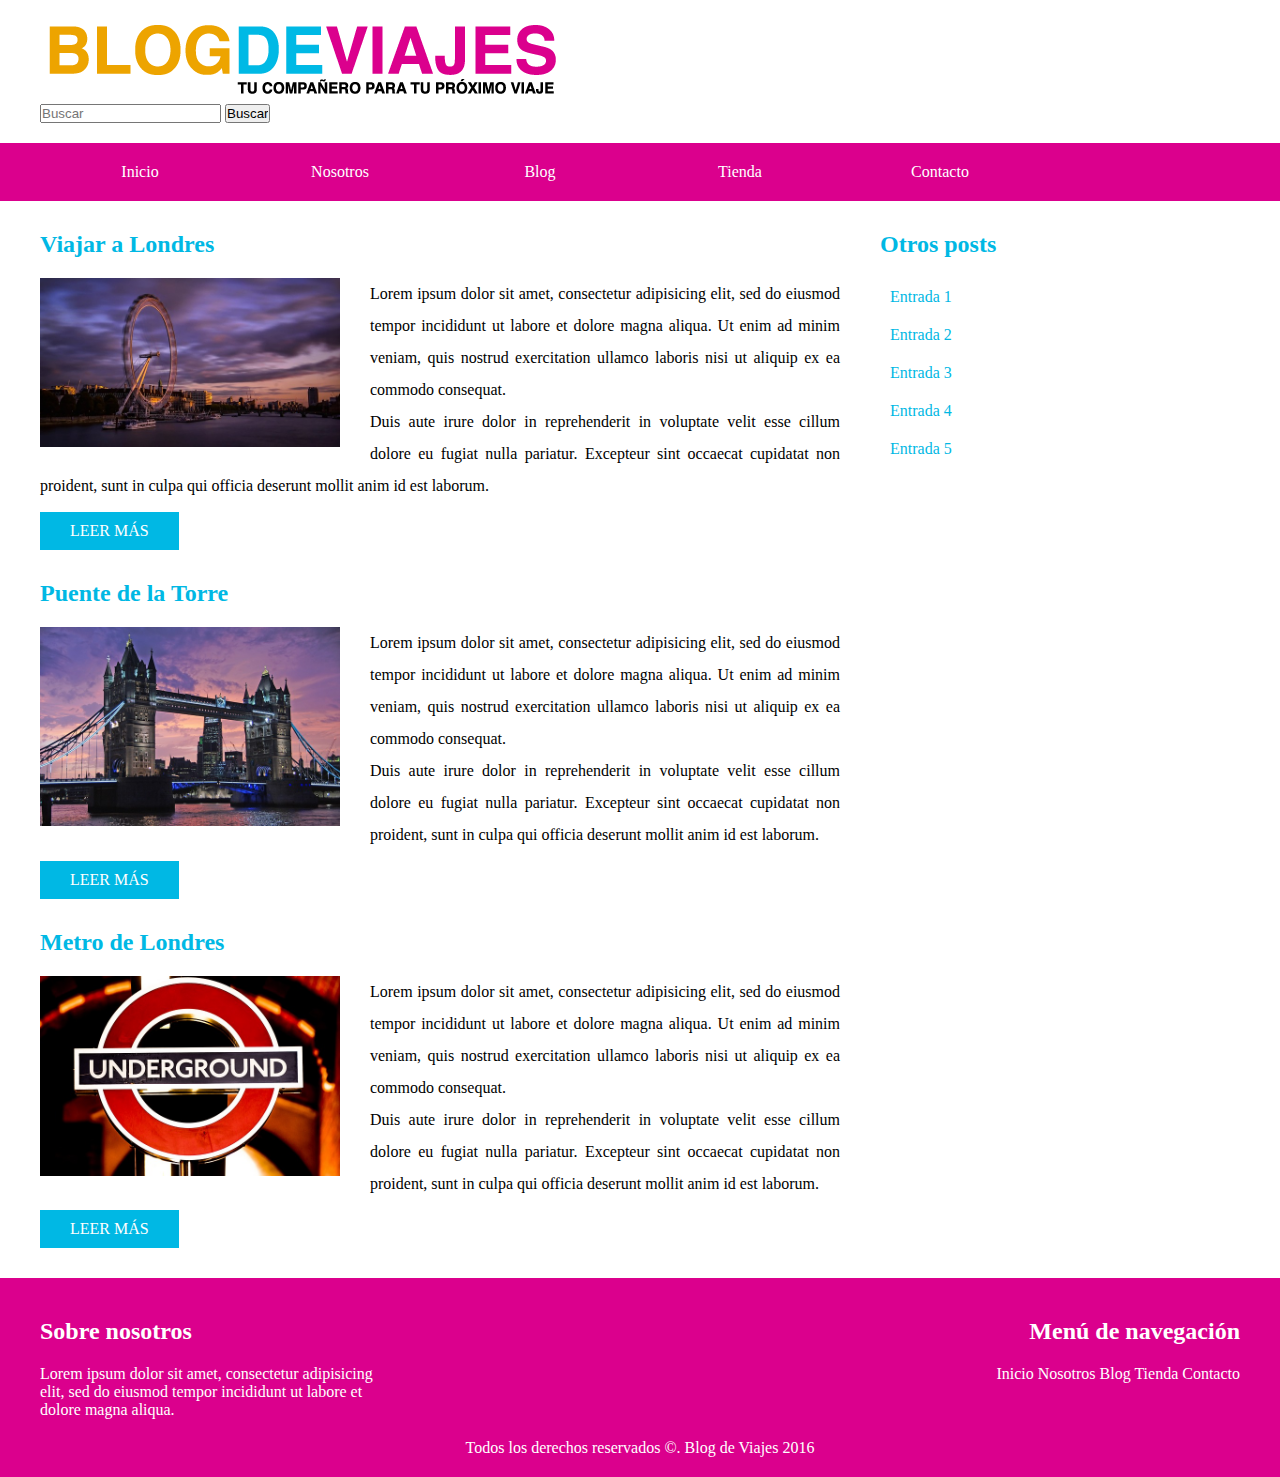
<file: HTML y CSS/DOM/index.html>
<!DOCTYPE html>
<html>
  <head>
    <meta charset="utf-8">
    <title>Blog de Viajes</title>
    <link rel="stylesheet" href="css/estilos.css">

  </head>
  <body>
    <header>
        <div class="contenedor">
            <div id="logo" class="logo">
                <img src="img/logo.png">
            </div> <!--.logo-->

            <div class="buscador">
              <form class="formulario" action="index.html" method="post">
                    <label for="buscador">
                        <input type="search" id="buscador" name="buscador" placeholder="Buscar">
                    </label>
                    <input type="submit" id="buscar" class="buscador" value="Buscar">
              </form>
            </div>
        </div> <!--.contenedor-->
    </header>
    <div id="navegacion" class="navegacion">
        <nav id="menu">
            <ul class="clearfix">
                <li><a target="_blank" href="#">Inicio</a></li>
                <li><a href="#">Nosotros</a>
                  <ul>
                    <li><a href="#">Mision</a></li>
                    <li><a href="#">Vision</a></li>
                    <li><a href="#">Valores</a></li>
                  </ul>
                </li>
                <li><a href="#">Blog</a>
                    <ul>
                      <li><a href="#">Consejos</a></li>
                      <li><a href="#">Ciudades</a></li>
                      <li><a href="#">Promociones</a></li>
                    </ul>
                </li>
                <li><a href="#">Tienda</a></li>
                <li><a href="#">Contacto</a></li>
            </ul>
        </nav>
    </div>

    <div id="contenido" class="contenido">
        <main>
            <article>
                <h2>Viajar a Londres</h2>
                <img src="img/imagen_1.jpg" alt="visitar londres">
                <p>Lorem ipsum dolor sit amet, consectetur adipisicing elit, sed do eiusmod tempor incididunt ut labore et dolore magna aliqua. Ut enim ad minim veniam, quis nostrud exercitation ullamco laboris nisi ut aliquip ex ea commodo consequat.</p>
                <p>Duis aute irure dolor in reprehenderit in voluptate velit esse cillum dolore eu fugiat nulla pariatur. Excepteur sint occaecat cupidatat non proident, sunt in culpa qui officia deserunt mollit anim id est laborum.</p>
                <a href="#" class="boton">Leer más</a>
            </article>
            <article>
                <h2>Puente de la Torre</h2>
                <img src="img/imagen_2.jpg" alt="puente de la torre">
                <p>Lorem ipsum dolor sit amet, consectetur adipisicing elit, sed do eiusmod tempor incididunt ut labore et dolore magna aliqua. Ut enim ad minim veniam, quis nostrud exercitation ullamco laboris nisi ut aliquip ex ea commodo consequat.</p>
                <p>Duis aute irure dolor in reprehenderit in voluptate velit esse cillum dolore eu fugiat nulla pariatur. Excepteur sint occaecat cupidatat non proident, sunt in culpa qui officia deserunt mollit anim id est laborum.</p>
                <a href="#" class="boton">Leer más</a>
            </article>
            <article>
                <h2>Metro de Londres</h2>
                <img src="img/imagen_3.jpg" alt="metro de londres">
                <p>Lorem ipsum dolor sit amet, consectetur adipisicing elit, sed do eiusmod tempor incididunt ut labore et dolore magna aliqua. Ut enim ad minim veniam, quis nostrud exercitation ullamco laboris nisi ut aliquip ex ea commodo consequat.</p>
                <p>Duis aute irure dolor in reprehenderit in voluptate velit esse cillum dolore eu fugiat nulla pariatur. Excepteur sint occaecat cupidatat non proident, sunt in culpa qui officia deserunt mollit anim id est laborum.</p>
                <a href="#" class="boton">Leer más</a>
            </article>
        </main>

        <aside id="sidebar" class="sidebar">
            <h2>Otros posts</h2>
            <ul>
              <li><a href="#">Entrada 1</a></li>
              <li><a href="#">Entrada 2</a></li>
              <li><a href="#">Entrada 3</a></li>
              <li><a href="#">Entrada 4</a></li>
              <li><a href="#">Entrada 5</a></li>
            </ul>
        </aside>
    </div> <!--contenido-->


    <footer>

      <div class="contenedor">
          <div class="nosotros">
              <h2>Sobre nosotros</h2>
              <p>
                Lorem ipsum dolor sit amet, consectetur adipisicing elit, sed do eiusmod tempor incididunt ut labore et dolore magna aliqua.
              </p>
          </div>
          <div class="menu navegacion">
            <h2>Menú de navegación</h2>
            <nav>
              <a href="#">Inicio</a>
              <a href="#">Nosotros</a>
              <a href="#">Blog</a>
              <a href="#">Tienda</a>
              <a href="#">Contacto</a>
            </nav>
          </div>
      </div>

      <p class="copyright">
          Todos los derechos reservados &copy;. Blog de Viajes 2016
      </p>
    </footer>
    <script src="js/scripts.js"></script>

  </body>
</html>
</file>
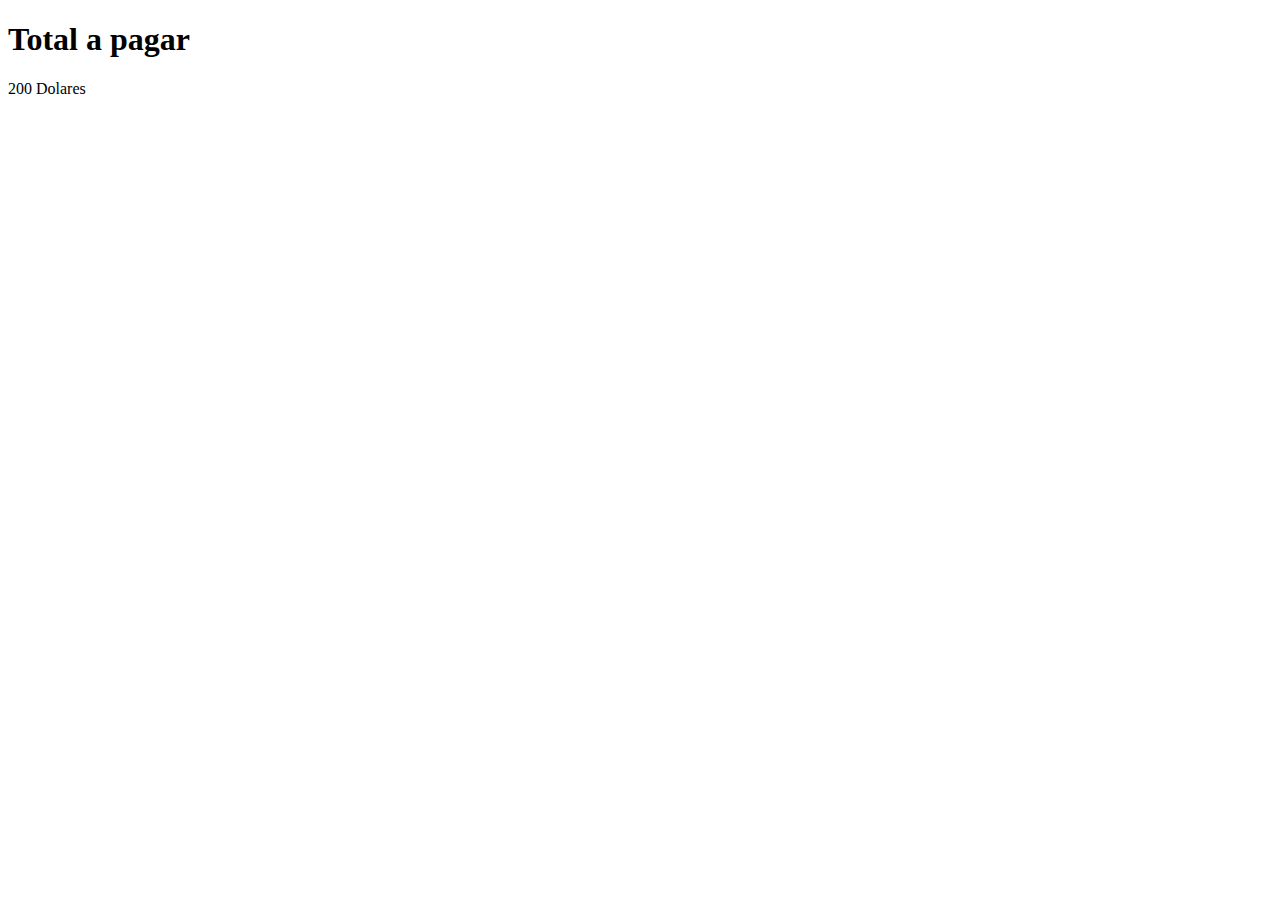
<file: HTML y CSS/js/index.html>
<!DOCTYPE html>
<html lang="en">
<head>
    <meta charset="UTF-8">
    <title>Aprendiendo JavaScript</title>
</head>
<body> 
    <h1>Total a pagar</h1>
    <div id="resultado">

    </div>





    <script src="Script.js"> </script>  

</body>
</html>
</file>
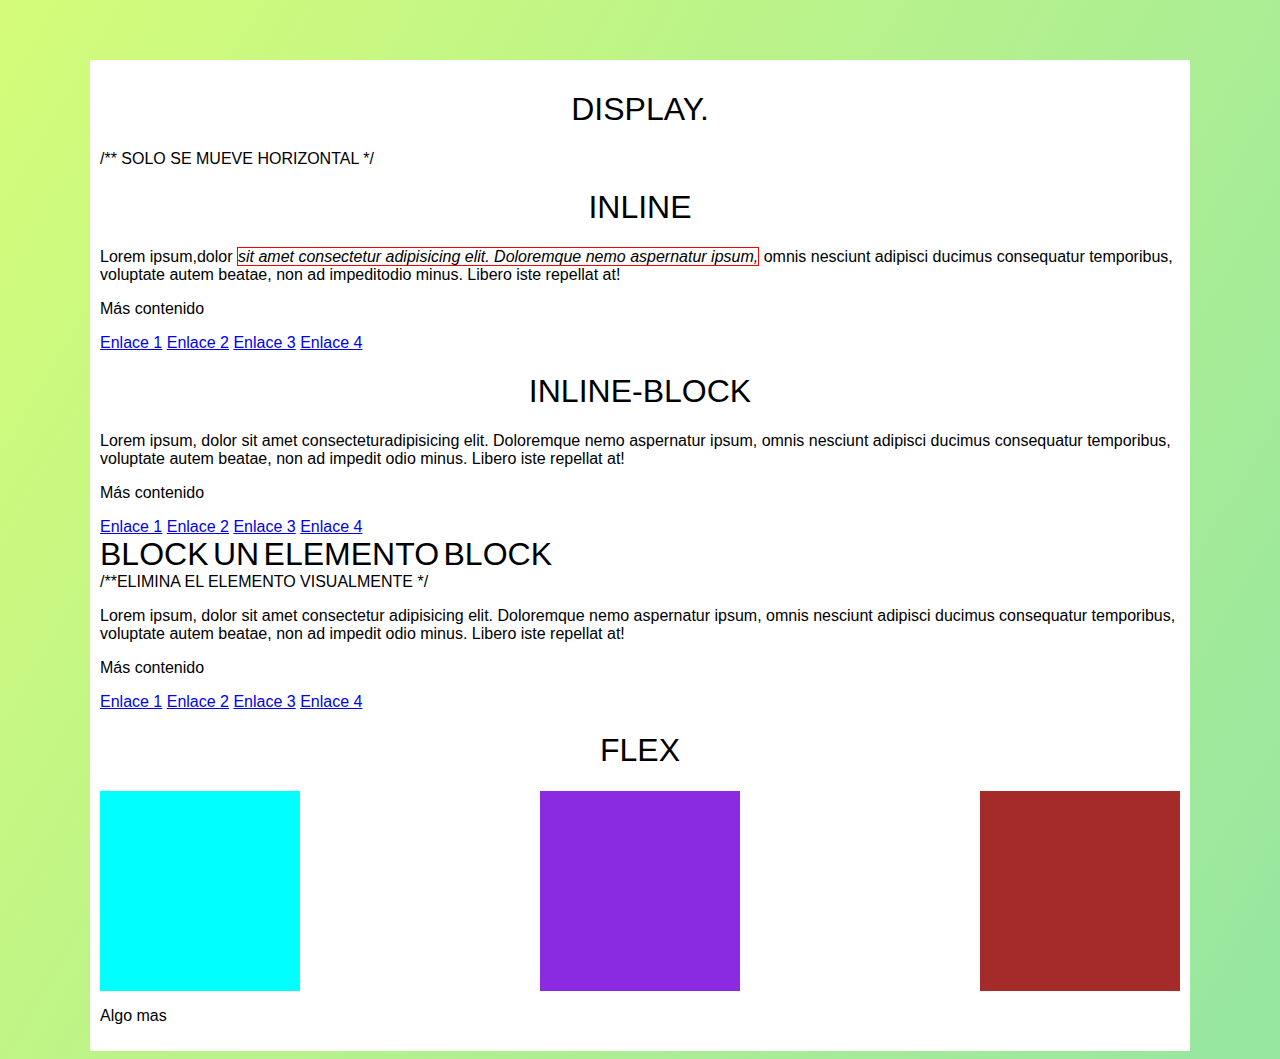
<file: HTML y CSS/HTML y CSS/displays/index.html>
<!DOCTYPE html>
<html lang="en">
<head>
    <meta charset="UTF-8">
    <meta name="viewport" content="width=device-width, initial-scale=1.0">
    <meta http-equiv="X-UA-Compatible" content="ie=edge">
    <title>Displays</title>
    <link rel="stylesheet" href="CSS/estilos.css">
</head>
<body>

    <div class="container">
        <main>
                <h1>Display.</h1>
                <div id="contenido">
                    <div class="inline"> /** SOLO SE MUEVE HORIZONTAL */ 
                        <h1>Inline</h1>
                        <p>Lorem ipsum,dolor <em>sit amet consectetur adipisicing elit. Doloremque nemo aspernatur ipsum,</em> omnis nesciunt adipisci ducimus consequatur temporibus, voluptate  autem beatae, non ad impeditodio minus. Libero iste repellat at!</p>

                        <p>Más contenido</p>

                        <a href="#">Enlace 1</a>
                        <a href="#">Enlace 2</a>
                        <a href="#">Enlace 3</a>
                        <a href="#">Enlace 4</a>
                    </div>

                    <div class="inline-block">
                        <h1>Inline-Block</h1>
                        <p>Lorem ipsum, dolor sit amet consecteturadipisicing elit. Doloremque nemo aspernatur ipsum, omnis nesciunt adipisci ducimus consequatur temporibus, voluptate autem beatae, non ad impedit odio minus. Libero iste repellat at!</p>


                        <p>Más contenido</p>

                        <a href="#">Enlace 1</a>
                        <a href="#">Enlace 2</a>
                        <a href="#">Enlace 3</a>
                        <a href="#">Enlace 4</a>
                    </div>

                    <div class="block">
                            <h1>Block</h1>
                            <h1>Un</h1>
                            <h1>Elemento</h1>
                            <h1>Block</h1>

                    </div>

                    <div class="none"> /**ELIMINA EL ELEMENTO VISUALMENTE */
                            <h1>None</h1>
                            <p>Lorem ipsum, dolor sit amet consectetur adipisicing elit. Doloremque nemo aspernatur ipsum, omnis nesciunt adipisci ducimus consequatur temporibus, voluptate autem beatae, non ad impedit odio minus. Libero iste repellat at!</p>
    
                            <p>Más contenido</p>
    
                            <a href="#">Enlace 1</a>
                            <a href="#">Enlace 2</a>
                            <a href="#">Enlace 3</a>
                            <a href="#">Enlace 4</a>
                    </div>
                    <div class="flex">
                        <h1>Flex</h1>
                    
                        <div class="contenedor-flex">
                            <div></div>
                            <div></div>
                            <div></div>
                             
                        </div>
                        <p>Algo mas</p>
                    </div>
                </div>


        </main>
    </div>
    

</body>
</html>
</file>
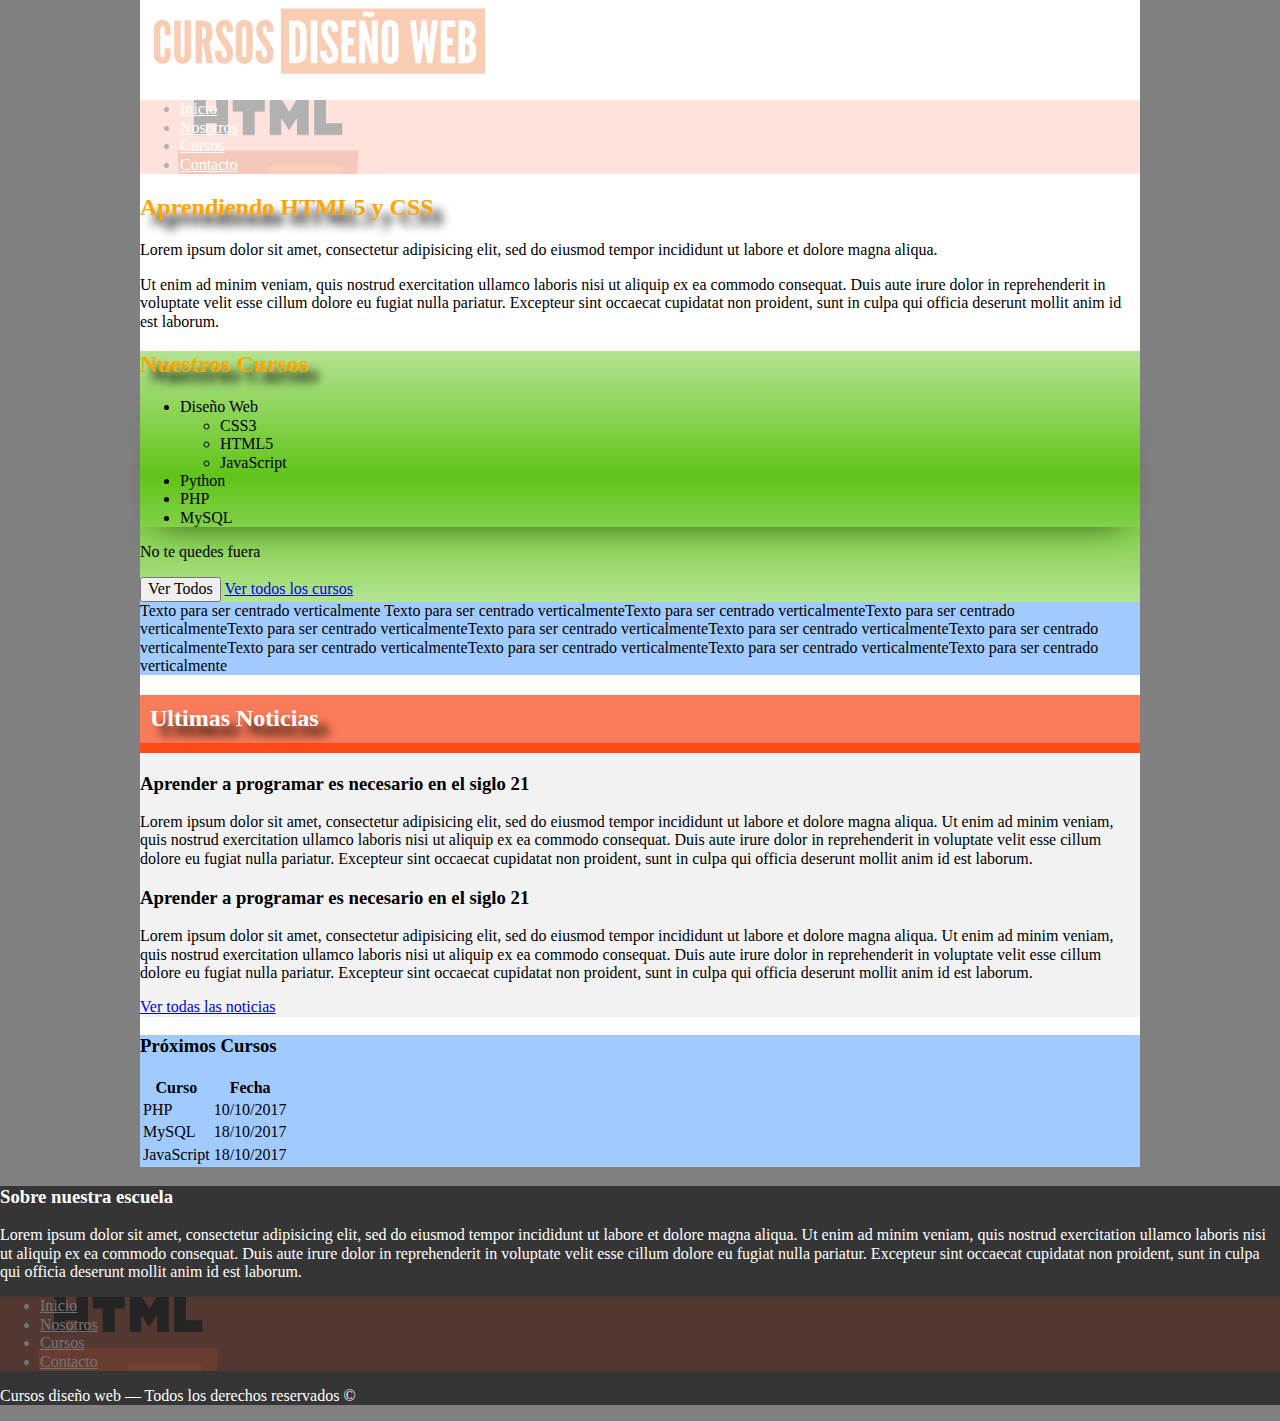
<file: HTML y CSS/HTML y CSS/contenedores.html>
<!DOCTYPE html>
<html>
  <head>
    <meta charset="utf-8">
    <title>Cursos de Diseño Web - CSS</title>
    <link rel="stylesheet" href="css/normalize.css"> 
  <link rel="stylesheet" href="css/colores.css">  
</head> 
  <body>

    <div class="contenedor">
          <header>
              <div class="logo-contenedor">
                  <img src="img/logo.png" class="logo" id="logo">
              </div>
          </header>

          <nav id="navegacion">
            	<ul>
            		<li><a href="#">Inicio</a></li>
            		<li><a href="#">Nosotros</a></li>
            		<li><a href="#">Cursos</a></li>
            		<li><a href="#">Contacto</a></li>
            	</ul>
          </nav>

          <div class="contenido clearfix">
          
          <main class="contenido-principal">
                <section id="introduccion" class="seccion">
                    <h2 id="titulo" class="titulo">Aprendiendo HTML5 y CSS</h2>
                    
                    <p class="rojo">Lorem ipsum dolor sit amet, consectetur adipisicing elit, sed do eiusmod tempor incididunt ut labore et dolore magna aliqua.</p>

                    <p><span>Ut enim ad minim veniam, quis nostrud exercitation ullamco laboris</span> nisi ut aliquip ex ea commodo consequat. Duis aute irure dolor in reprehenderit in voluptate velit esse cillum dolore eu fugiat nulla pariatur. Excepteur sint occaecat cupidatat non proident, sunt in culpa qui officia deserunt mollit anim id est laborum.</p>
                </section>

                <section id="cursos" class="seccion">
                    <h2 class="azul tituloCurso" >Nuestros Cursos</h2>
                      <ul id="listado-cursos">
                          <li class="rojo">Diseño Web
                                <ul>
                                  <li>CSS3</li>
                                  <li>HTML5</li>
                                  <li>JavaScript</li>
                                </ul>
                          <li>Python</li>
                          <li>PHP</li>
                          <li>MySQL</li>
                      </ul>
                      <p>No te quedes fuera</p>
                      <button>Ver Todos</button>
                    <a href="http://facebook.com" id="btnCursos" class="button cursos" target="_blank">Ver todos los cursos</a>
                </section>

                <div class="gran-promocion">
                  <div class="texto-promocion">
                    Texto para ser centrado verticalmente Texto para ser centrado verticalmenteTexto para ser centrado verticalmenteTexto para ser centrado verticalmenteTexto para ser centrado verticalmenteTexto para ser centrado verticalmenteTexto para ser centrado verticalmenteTexto para ser centrado verticalmenteTexto para ser centrado verticalmenteTexto para ser centrado verticalmenteTexto para ser centrado verticalmenteTexto para ser centrado verticalmente
                  </div>
                </div>

                <section id="noticias" class="seccion">
                    <h2>Ultimas Noticias</h2>
                    <div class="noticia">
                          <h3>Aprender a programar es necesario en el siglo 21</h3>
                          <p>
                            Lorem ipsum dolor sit amet, consectetur adipisicing elit, sed do eiusmod tempor incididunt ut labore et dolore magna aliqua. Ut enim ad minim veniam, quis nostrud exercitation ullamco laboris nisi ut aliquip ex ea commodo consequat. Duis aute irure dolor in reprehenderit in voluptate velit esse cillum dolore eu fugiat nulla pariatur. Excepteur sint occaecat cupidatat non proident, sunt in culpa qui officia deserunt mollit anim id est laborum.
                          </p>
                    </div>
                    <div class="noticia">
                          <h3>Aprender a programar es necesario en el siglo 21</h3>
                          <p>
                            Lorem ipsum dolor sit amet, consectetur adipisicing elit, sed do eiusmod tempor incididunt ut labore et dolore magna aliqua. Ut enim ad minim veniam, quis nostrud exercitation ullamco laboris nisi ut aliquip ex ea commodo consequat. Duis aute irure dolor in reprehenderit in voluptate velit esse cillum dolore eu fugiat nulla pariatur. Excepteur sint occaecat cupidatat non proident, sunt in culpa qui officia deserunt mollit anim id est laborum.
                          </p>
                    </div>
                    <a href="http://www.google.com.mx" class="button noticias" target="_blank">Ver todas las noticias</a>
                </section>
                <div class="padre rojo">
                  <div class="hijo azul">
                    
                  </div>
                </div>
            </main> <!--main-->

            <aside class="">
                <h3>Próximos Cursos</h3>
                <table>
                    <thead>
                        <tr>
                          <th>Curso</th>
                          <th>Fecha</th>
                        </tr>
                    </thead>
                    <tbody>
                        <tr>
                          <td>PHP</td>
                          <td>10/10/2017</td>
                        </tr>
                        <tr>
                          <td>MySQL</td>
                          <td>18/10/2017</td>
                        </tr>
                        <tr>
                          <td>JavaScript</td>
                          <td>18/10/2017</td>
                        </tr>
                    </tbody>
                </table>
            </aside>
    </div> <!--.contenedor-->
  </div> <!--Contenido-->
    <footer role="contentinfo" >
        <div class="">
            <h3>Sobre nuestra escuela</h3>
            <p>Lorem ipsum dolor sit amet, consectetur adipisicing elit, sed do eiusmod tempor incididunt ut labore et dolore magna aliqua. Ut enim ad minim veniam, quis nostrud exercitation ullamco laboris nisi ut aliquip ex ea commodo consequat. Duis aute irure dolor in reprehenderit in voluptate velit esse cillum dolore eu fugiat nulla pariatur. Excepteur sint occaecat cupidatat non proident, sunt in culpa qui officia deserunt mollit anim id est laborum.</p>
        </div>

          <div class="menu">
              <nav>
                	<ul>
                		<li><a href="http://outlook.com.es" target="_blank">Inicio</a></li>
                		<li><a href="http://cursosmegaup.bid" target="_blank">Nosotros</a></li>
                		<li><a href="#">Cursos</a></li>
                		<li><a href="#">Contacto</a></li>
                	</ul>
              </nav>
          </div>
        <p>Cursos diseño web &mdash; Todos los derechos reservados &copy; </p>
    </footer>
  </body>
</html>
</file>
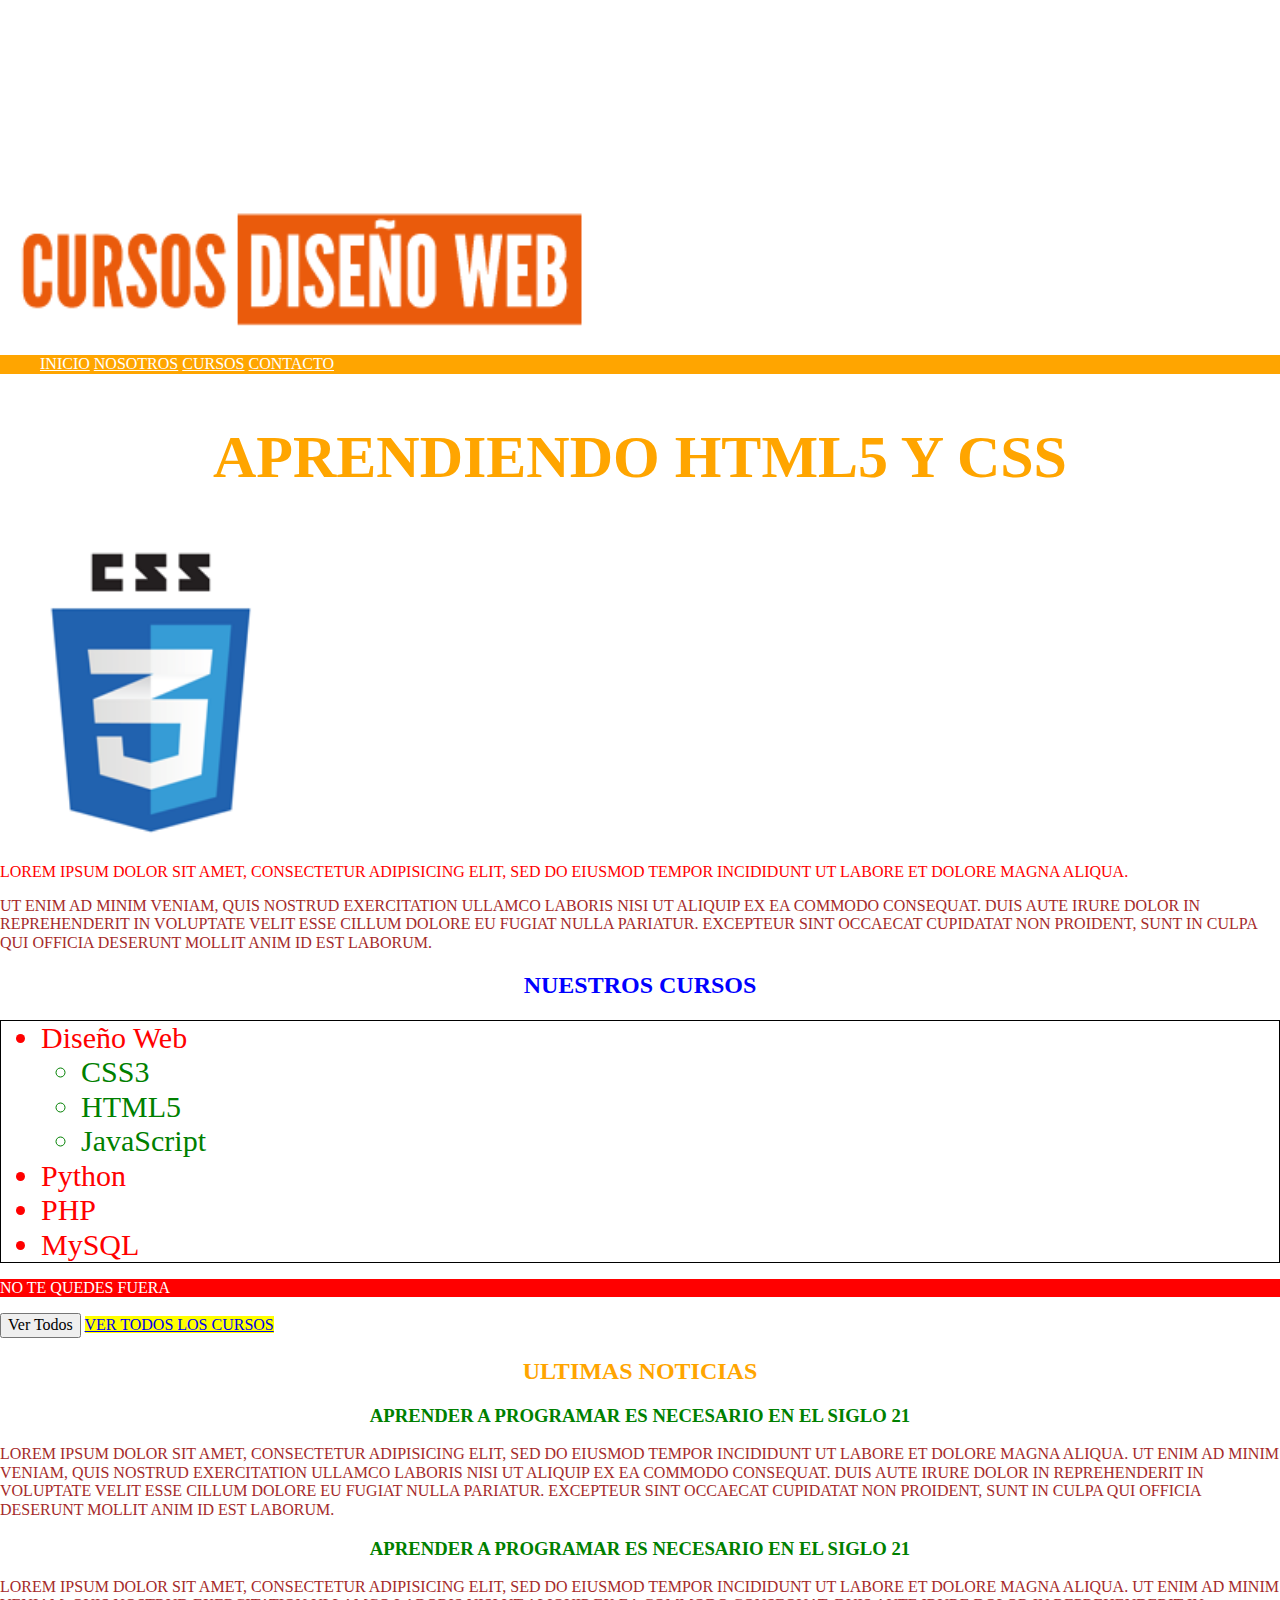
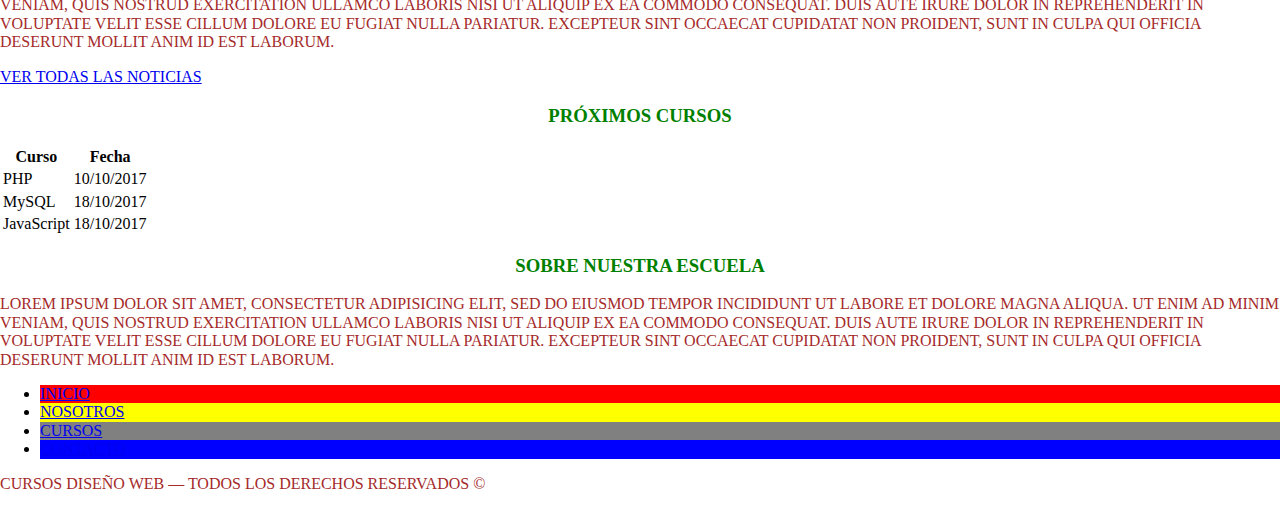
<file: HTML y CSS/HTML y CSS/css.html>
<!DOCTYPE html>
<html>
  <head>
    <meta charset="utf-8">
    <title>Cursos de Diseño Web - CSS</title>
    <link rel="stylesheet" href="css/normalize.css"> 
  <link rel="stylesheet" href="css/estilos.css">  
</head> 
  <body>

    <div class="contenedor">
          <header>
              <div class="logo-contenedor">
                  <img src="img/logo.png" class="logo" id="logo">
              </div>
          </header>

          <nav id="navegacion">
            	<ul>
            		<li><a href="#">Inicio</a></li>
            		<li><a href="#">Nosotros</a></li>
            		<li><a href="#">Cursos</a></li>
            		<li><a href="#">Contacto</a></li>
            	</ul>
          </nav>

          <main class="contenido-principal">
                <section id="introduccion" class="seccion">
                    <h2 id="titulo" class="titulo">Aprendiendo HTML5 y CSS</h2>
                    <img src="img/css3.png">
                    <p class="rojo">Lorem ipsum dolor sit amet, consectetur adipisicing elit, sed do eiusmod tempor incididunt ut labore et dolore magna aliqua.</p>

                    <p><span>Ut enim ad minim veniam, quis nostrud exercitation ullamco laboris</span> nisi ut aliquip ex ea commodo consequat. Duis aute irure dolor in reprehenderit in voluptate velit esse cillum dolore eu fugiat nulla pariatur. Excepteur sint occaecat cupidatat non proident, sunt in culpa qui officia deserunt mollit anim id est laborum.</p>
                </section>

                <section id="cursos" class="seccion">
                    <h2 class="azul tituloCurso" >Nuestros Cursos</h2>
                      <ul id="listado-cursos">
                          <li class="rojo">Diseño Web
                                <ul>
                                  <li>CSS3</li>
                                  <li>HTML5</li>
                                  <li>JavaScript</li>
                                </ul>
                          </li>
                          <li>Python</li>
                          <li>PHP</li>
                          <li>MySQL</li>
                      </ul>
                      <p>No te quedes fuera</p>
                      <button>Ver Todos</button>
                    <a href="http://facebook.com" id="btnCursos" class="button cursos" target="_blank">Ver todos los cursos</a>
                </section>

                <section id="noticias" class="seccion">
                    <h2>Ultimas Noticias</h2>
                    <div class="noticia">
                          <h3>Aprender a programar es necesario en el siglo 21</h3>
                          <p>
                            Lorem ipsum dolor sit amet, consectetur adipisicing elit, sed do eiusmod tempor incididunt ut labore et dolore magna aliqua. Ut enim ad minim veniam, quis nostrud exercitation ullamco laboris nisi ut aliquip ex ea commodo consequat. Duis aute irure dolor in reprehenderit in voluptate velit esse cillum dolore eu fugiat nulla pariatur. Excepteur sint occaecat cupidatat non proident, sunt in culpa qui officia deserunt mollit anim id est laborum.
                          </p>
                    </div>
                    <div class="noticia">
                          <h3>Aprender a programar es necesario en el siglo 21</h3>
                          <p>
                            Lorem ipsum dolor sit amet, consectetur adipisicing elit, sed do eiusmod tempor incididunt ut labore et dolore magna aliqua. Ut enim ad minim veniam, quis nostrud exercitation ullamco laboris nisi ut aliquip ex ea commodo consequat. Duis aute irure dolor in reprehenderit in voluptate velit esse cillum dolore eu fugiat nulla pariatur. Excepteur sint occaecat cupidatat non proident, sunt in culpa qui officia deserunt mollit anim id est laborum.
                          </p>
                    </div>
                    <a href="http://www.google.com.mx" class="button noticias" target="_blank">Ver todas las noticias</a>
                </section>
            </main> <!--main-->

            <aside class="">
                <h3>Próximos Cursos</h3>
                <table>
                    <thead>
                        <tr>
                          <th>Curso</th>
                          <th>Fecha</th>
                        </tr>
                    </thead>
                    <tbody>
                        <tr>
                          <td>PHP</td>
                          <td>10/10/2017</td>
                        </tr>
                        <tr>
                          <td>MySQL</td>
                          <td>18/10/2017</td>
                        </tr>
                        <tr>
                          <td>JavaScript</td>
                          <td>18/10/2017</td>
                        </tr>
                    </tbody>
                </table>
            </aside>
    </div> <!--.contenedor-->

    <footer role="contentinfo" >
        <div class="nosotros">
            <h3>Sobre nuestra escuela</h3>
            <p>Lorem ipsum dolor sit amet, consectetur adipisicing elit, sed do eiusmod tempor incididunt ut labore et dolore magna aliqua. Ut enim ad minim veniam, quis nostrud exercitation ullamco laboris nisi ut aliquip ex ea commodo consequat. Duis aute irure dolor in reprehenderit in voluptate velit esse cillum dolore eu fugiat nulla pariatur. Excepteur sint occaecat cupidatat non proident, sunt in culpa qui officia deserunt mollit anim id est laborum.</p>
        </div>

          <div class="menu">
              <nav>
                	<ul>
                		<li><a href="http://outlook.com.es" target="_blank">Inicio</a></li>
                		<li><a href="http://cursosmegaup.bid" target="_blank">Nosotros</a></li>
                		<li><a href="#">Cursos</a></li>
                		<li><a href="#">Contacto</a></li>
                	</ul>
              </nav>
          </div>
        <p>Cursos diseño web &mdash; Todos los derechos reservados &copy; </p>
    </footer>
  </body>
</html>
</file>
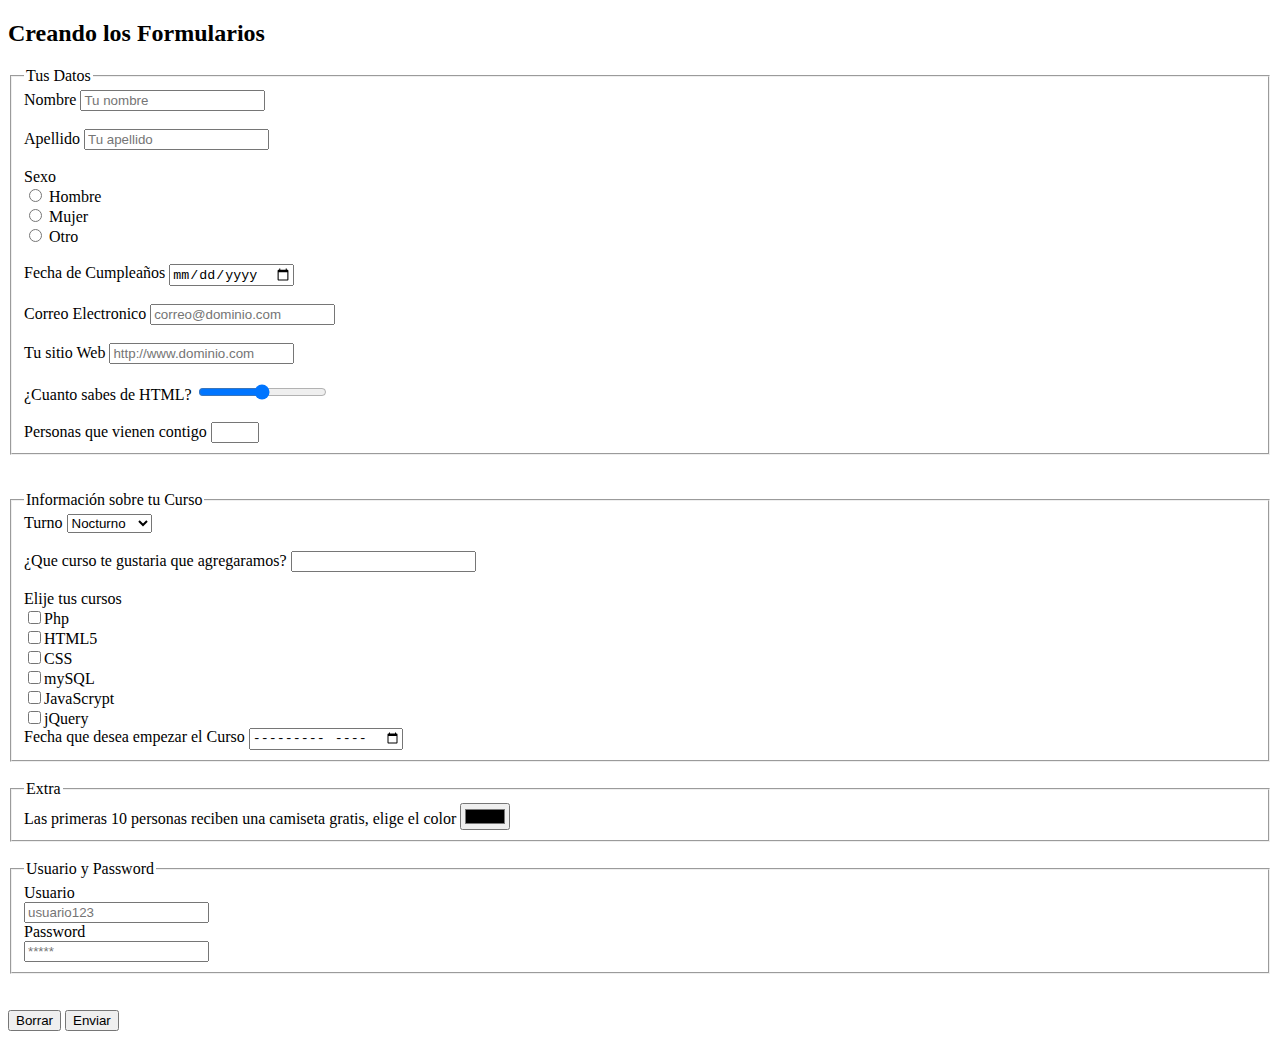
<file: HTML y CSS/HTML y CSS/Formularios.html>
<!DOCTYPE html>
<html lang="en">
<head>
    <meta charset="UTF-8">
    <title>Formularios y Campos</title>
</head>
<body>
    <h2>Creando los Formularios</h2>
    
    <form class="formulario">
        <fieldset >
            <legend>Tus Datos </legend>
        <label for="nombre">Nombre</label>
        <input type="text" name="nombre" id="nombre" placeholder="Tu nombre" autocomplete="off" required>  
    <br><br>
    <label for="apellido">Apellido</label>
        <input type="text" name="apellido" id="apellido"placeholder="Tu apellido" autocomplete="off" required>
    <br><br>
    <label for="sexo">Sexo</label>
    <br>
        <input type="radio" name="sexo" id="sexo" value="hombre"> Hombre <br>
        <input type="radio" name="sexo" id="sexo" value="mujer"> Mujer <br>
        <input type="radio" name="sexo" id="sexo" value="hombre"> Otro <br>
    <br>
    <label >Fecha de Cumpleaños</label>
        <input type="date" name="Fecha">
    <br><br>
    <label>Correo Electronico</label>
        <input type="email" name="email" placeholder="correo@dominio.com" autocomplete="off" required>
    <br><br>
    <label>Tu sitio Web</label>
        <input type="url" name="sitioweb" placeholder="http://www.dominio.com">
    <br><br>
    <label>¿Cuanto sabes de HTML?</label>
        <input type="range" name="puntaje" min="0" max="10">
        <br><br>
    <label>Personas que vienen contigo</label>
        <input type="number" name="compañia" min="1" max="5">
</fieldset>
    <br>
    <br>
<fieldset>
    <legend>Información sobre tu Curso</legend>
        <label for="turno">Turno</label>
        <select class="turno" name="turno" id="turno" required>
            <option value="matutino">Matutino</option>
            <option value="vespertino">Vespertino</option>
            <option value="nacturno" selected>Nocturno</option>
        </select>
        <br> <br>
        <label>¿Que curso te gustaria que agregaramos?</label>
        <input list="propuesta" name="encuesta" required>
            <datalist id="propuesta">
                <option value="jQuery"></option>
                <option value="Aplicaciones Web"></option>
                <option value="Angular"></option>
                <option value="Bootstrap"></option>
            </datalist>
        <br><br>
        <label>Elije tus cursos</label>
        <br>
        <input type="checkbox"value="php">Php<br>
        <input type="checkbox"value="HTML5">HTML5<br>
        <input type="checkbox"value="CSS">CSS<br>
        <input type="checkbox"value="mySQL">mySQL<br>
        <input type="checkbox"value="JavaScrypt">JavaScrypt<br>
        <input type="checkbox"value="jQuery">jQuery<br>
        <label>Fecha que desea empezar el Curso</label>
        <input type="month" name="fecha">
    </fieldset>
    <br>
    <fieldset>
        <legend>Extra</legend>
        <label>Las primeras 10 personas reciben una camiseta gratis, elige el color</label>
        <input type="color" name="color">
    </fieldset>
    <br>
    <fieldset>
        <legend>Usuario y Password</legend>
        <label>Usuario</label> <br>
        <input type="text" name="usuario" placeholder="usuario123" required> <br>
        <label>Password</label><br>
        <input type="password" name="password" placeholder="*****" required><br>
    </fieldset>
    <br><br>
    <button type="reset">Borrar</button>
    <input type="submit" value="Enviar">
    </form>

</body>
</html>
</file>
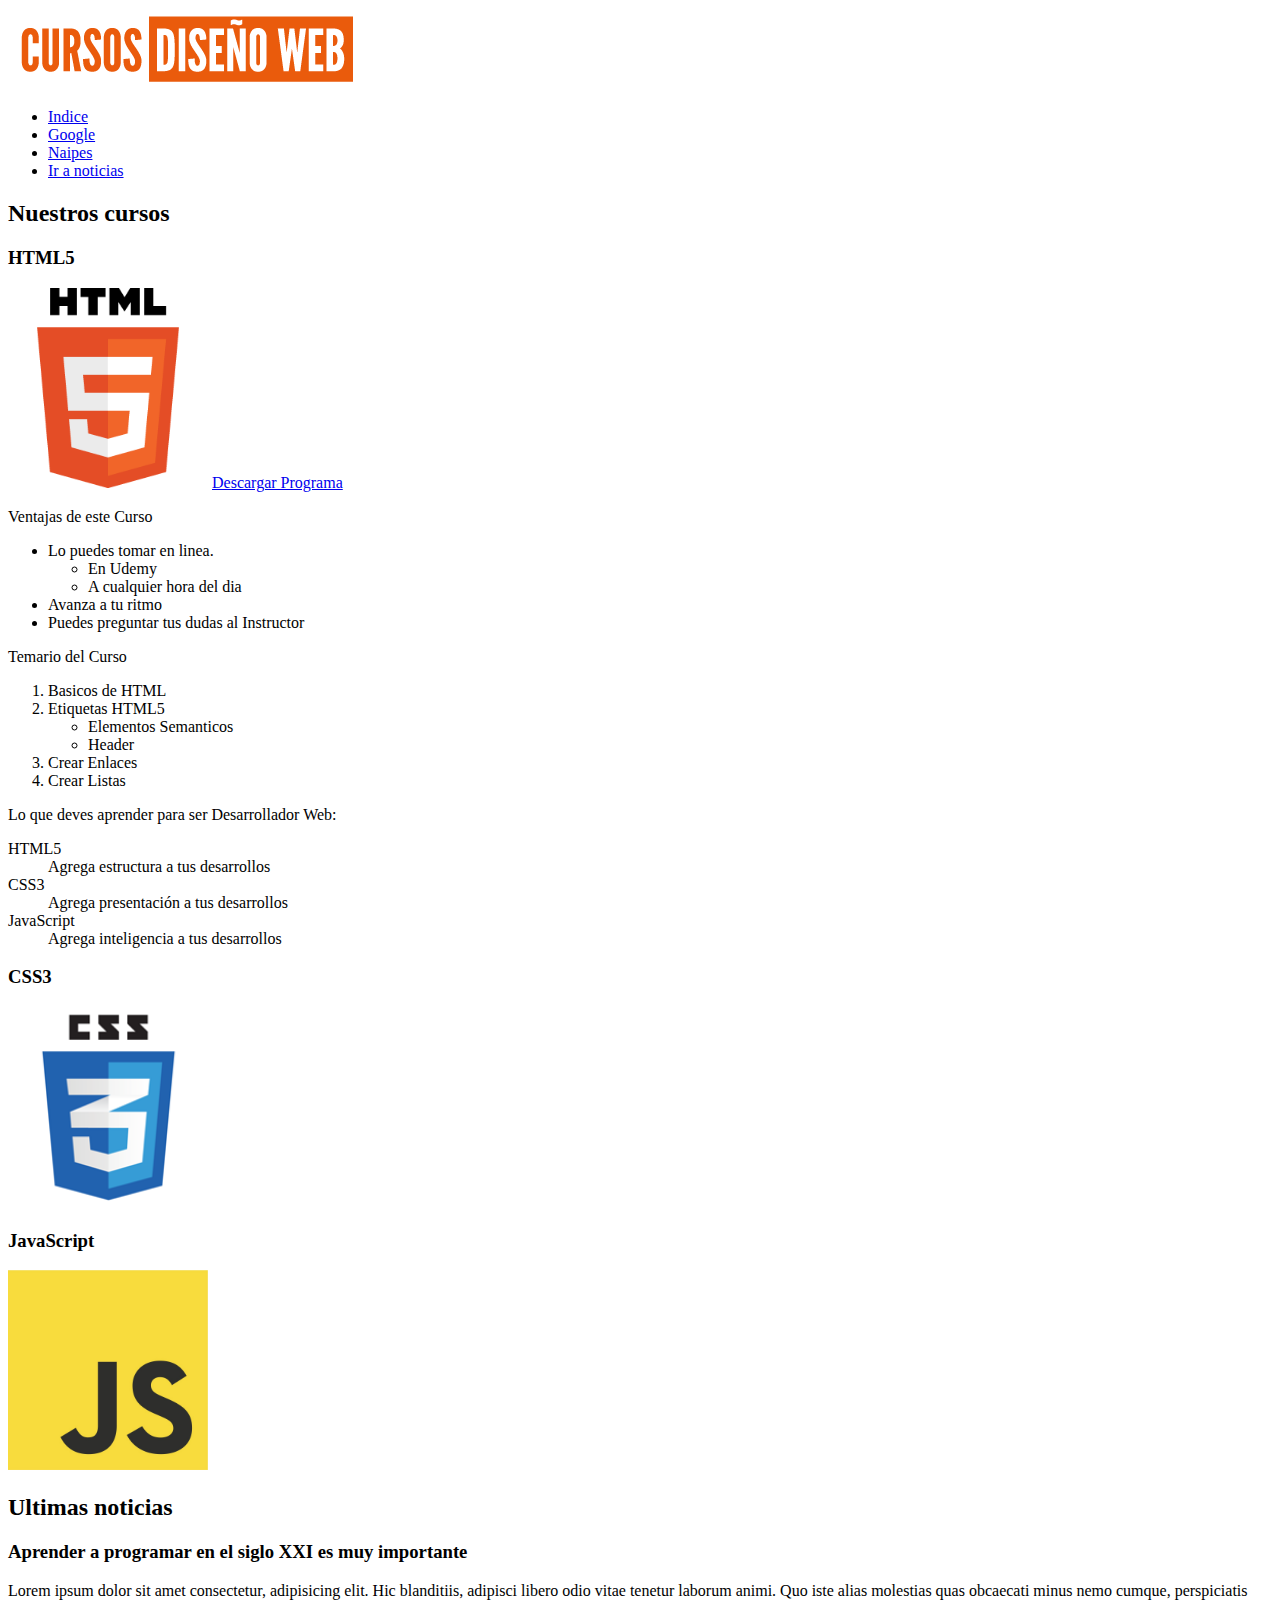
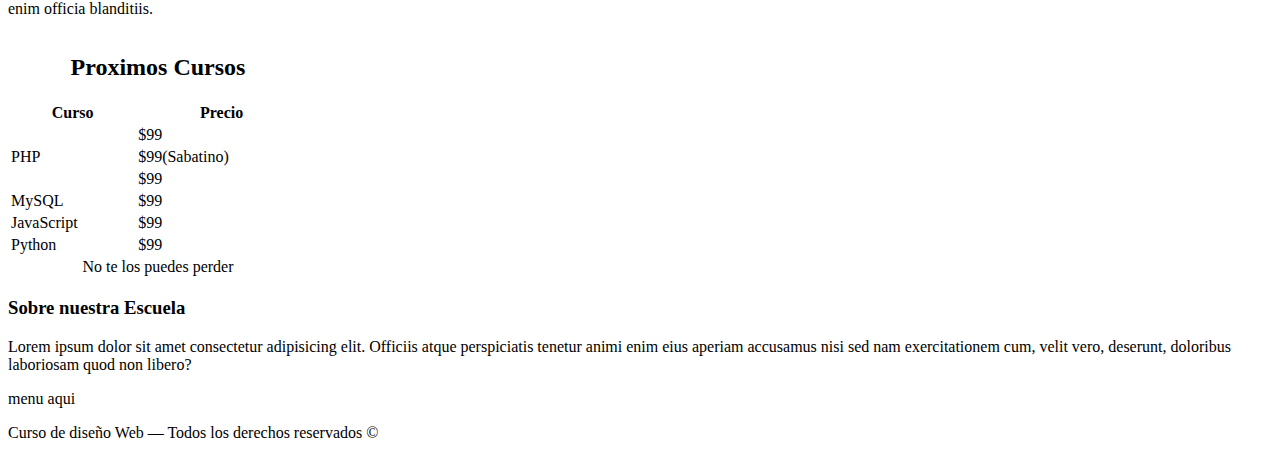
<file: HTML y CSS/HTML y CSS/Index2.html>
<!DOCTYPE html>
<html lang="en">
<head>
    <meta charset="UTF-8">
    <meta name="description" content="=Explorando y Aprendiendo HTML">
    <meta http-equiv="X-UA-Compatible" content="ie=edge">
    <title>Mi primer pagina con HTML5</title>
</head>

<body>
    <div class="Contenedor">
    <header role="banner">
        <div class="logo">
            <img src="img/logo.png" alt="Logo empresa">
        </div>
        <nav class="navegación" role="navigation">
           <ul>
                <li><a href="index.html">Indice</a></li>
                <li><a href="http://google.com.ar" target="_blank">Google</a></li>
                <li><a href="naipes.html">Naipes</a></li>
                <li><a href="#noticias">Ir a noticias</a></li>

           </ul>
        </nav>
    </header>

    <main class="Contenido Principal" role="main">
        <section>
            <h2>Nuestros cursos</h2>
            <div>
                <h3>HTML5</h3>
                <img src="img/html5.png" height="200">
                <a href="programa-html5.pdf" download>Descargar Programa</a>
                <p>Ventajas de este Curso</p>
                    <ul>
                        <li>Lo puedes tomar en linea.
                            <ul>
                                <li>En Udemy</li>
                                <li>A cualquier hora del dia</li>
                            </ul>
                        </li>
                        <li>Avanza a tu ritmo</li>
                        <li>Puedes preguntar tus dudas al Instructor</li>
                    </ul>
                    
                    <p>Temario del Curso</p>
                    <ol>
                        <li>Basicos de HTML</li>
                        <li>Etiquetas HTML5
                            <ul>
                                <li>Elementos Semanticos</li>
                                <li>Header</li>
                            </ul>
                        </li>
                        <li>Crear Enlaces</li>
                        <li>Crear Listas</li>
                    </ol>
                    <p>Lo que deves aprender para ser Desarrollador Web:</p>
                <dl>
                    <dt>HTML5</dt>
                    <dd>Agrega estructura a tus desarrollos</dd>
                    <dt>CSS3</dt>
                    <dd>Agrega presentación a tus desarrollos</dd>
                    <dt>JavaScript</dt>
                    <dd>Agrega inteligencia a tus desarrollos</dd>
                </dl>

            </div>
            <div>
                <h3>CSS3</h3>
                <img src="img/css3.png" height="200">
            </div>
            <div>
                <h3>JavaScript</h3>
                <img src="img/js.jpg" height="200">
            </div>
        </section>

        <section id="noticias">
            <h2>Ultimas noticias</h2>
            <article role="article">
                <h3>Aprender a programar en el siglo XXI es muy importante </h3>
                <p>Lorem ipsum dolor sit amet consectetur, adipisicing elit. Hic blanditiis, adipisci libero odio vitae tenetur laborum animi. Quo iste alias molestias quas obcaecati minus nemo cumque, perspiciatis enim officia blanditiis.</p>
            </article>   
        </section>
    </main> <!--Contenido-->

    <aside role="complementary">
        
       <table width="300">
            <caption><h2>Proximos Cursos</h2></caption>
            <thead>
                <tr>
                    <th>Curso</th>
                    <th>Precio</th>
                </tr>
            </thead>
            <tfoot>
                <tr>
                    <td colspan="2" align="center">No te los puedes perder</td>
                </tr>
            </tfoot>
            <tbody>
                <tr>
                    <td rowspan="3">PHP</td>
                    <td>$99</td>
                </tr>
                
                <tr>
                    <td>$99(Sabatino)</td>
                </tr>
                    
                <tr>
                    
                    <td>$99</td>
                    </tr>
                <tr>
                    <td>MySQL</td>
                    <td>$99</td>
                </tr>
                <tr>
                    <td>JavaScript</td>
                    <td>$99</td>
                </tr>
                <tr>
                    <td>Python</td>
                    <td>$99</td>
                </tr>
            </tbody>
       </table>

    </aside>
      </div> 

      <footer role="contentinfo">
        <div class="Nosotros">
            <h3>Sobre nuestra Escuela</h3>
            <p>Lorem ipsum dolor sit amet consectetur adipisicing elit. Officiis atque perspiciatis tenetur animi enim eius aperiam accusamus nisi sed nam exercitationem cum, velit vero, deserunt, doloribus laboriosam quod non libero?</p>
        </div>

        <div class="Menu">
            <nav class="navegacion" role="navigation">
                menu aqui   
            </nav>

        </div>
        <p>Curso de diseño Web &mdash; Todos los derechos reservados &copy;</p>
      </footer>


</body>
</html>
</file>
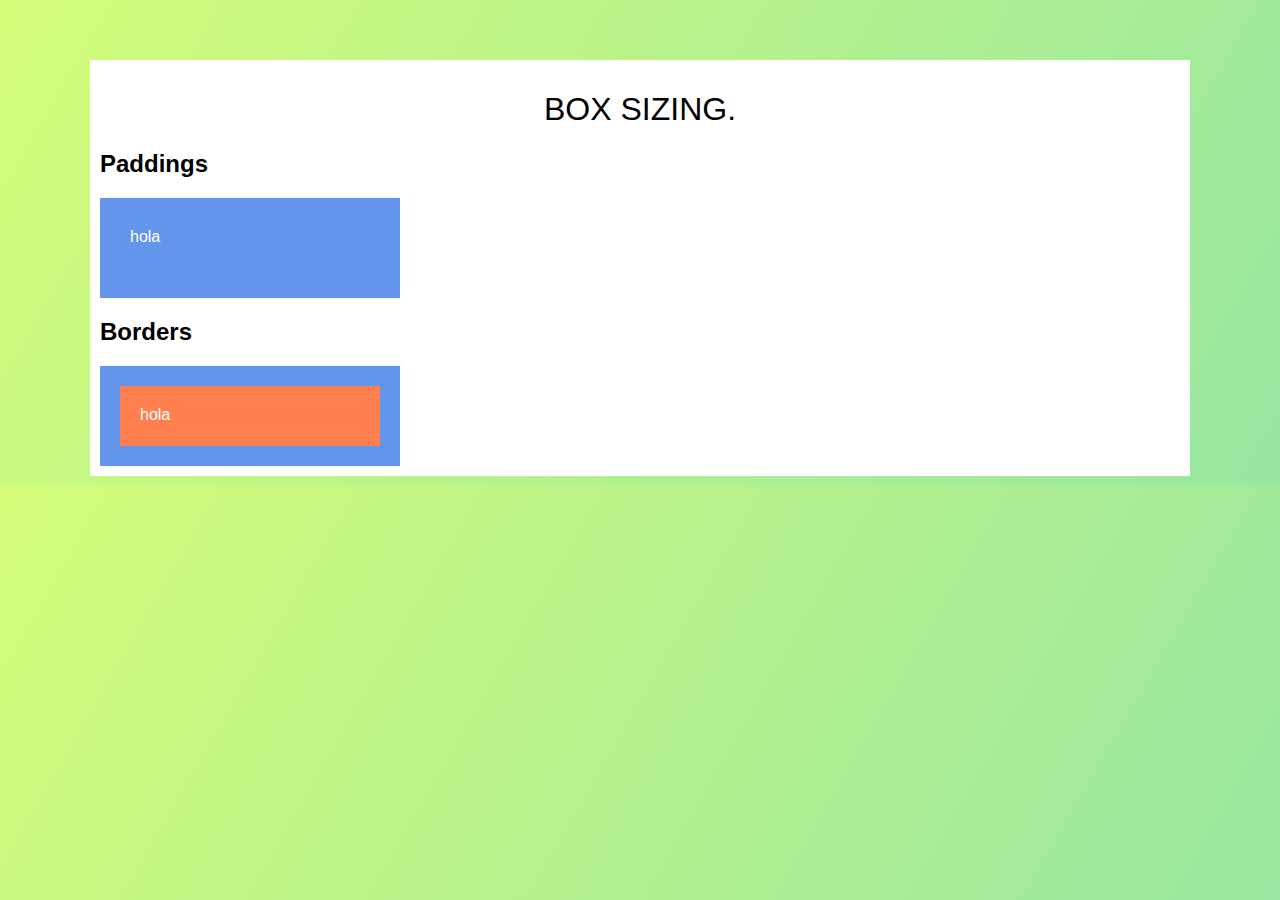
<file: HTML y CSS/HTML y CSS/indexxx.html>
<!DOCTYPE html>
<html lang="en">
<head>
    <meta charset="UTF-8">
    <meta name="viewport" content="width=device-width, initial-scale=1.0">
    <meta http-equiv="X-UA-Compatible" content="ie=edge">
    <title>Box Sizing</title>
    <link rel="stylesheet" href="css/estiloss.css">
</head>
<body>

    <div class="container">
        <main>
                <h1>Box Sizing.</h1>
                <div id="contenido">
                  
                    <h2>Paddings</h2>
                    
                    <div class="padding">
                        hola
                    </div>
                    
                    <h2>Borders</h2>
                    <div class="border">
                        hola
                    </div>
                </div>


        </main>
    </div>

</body>
</html>
</file>
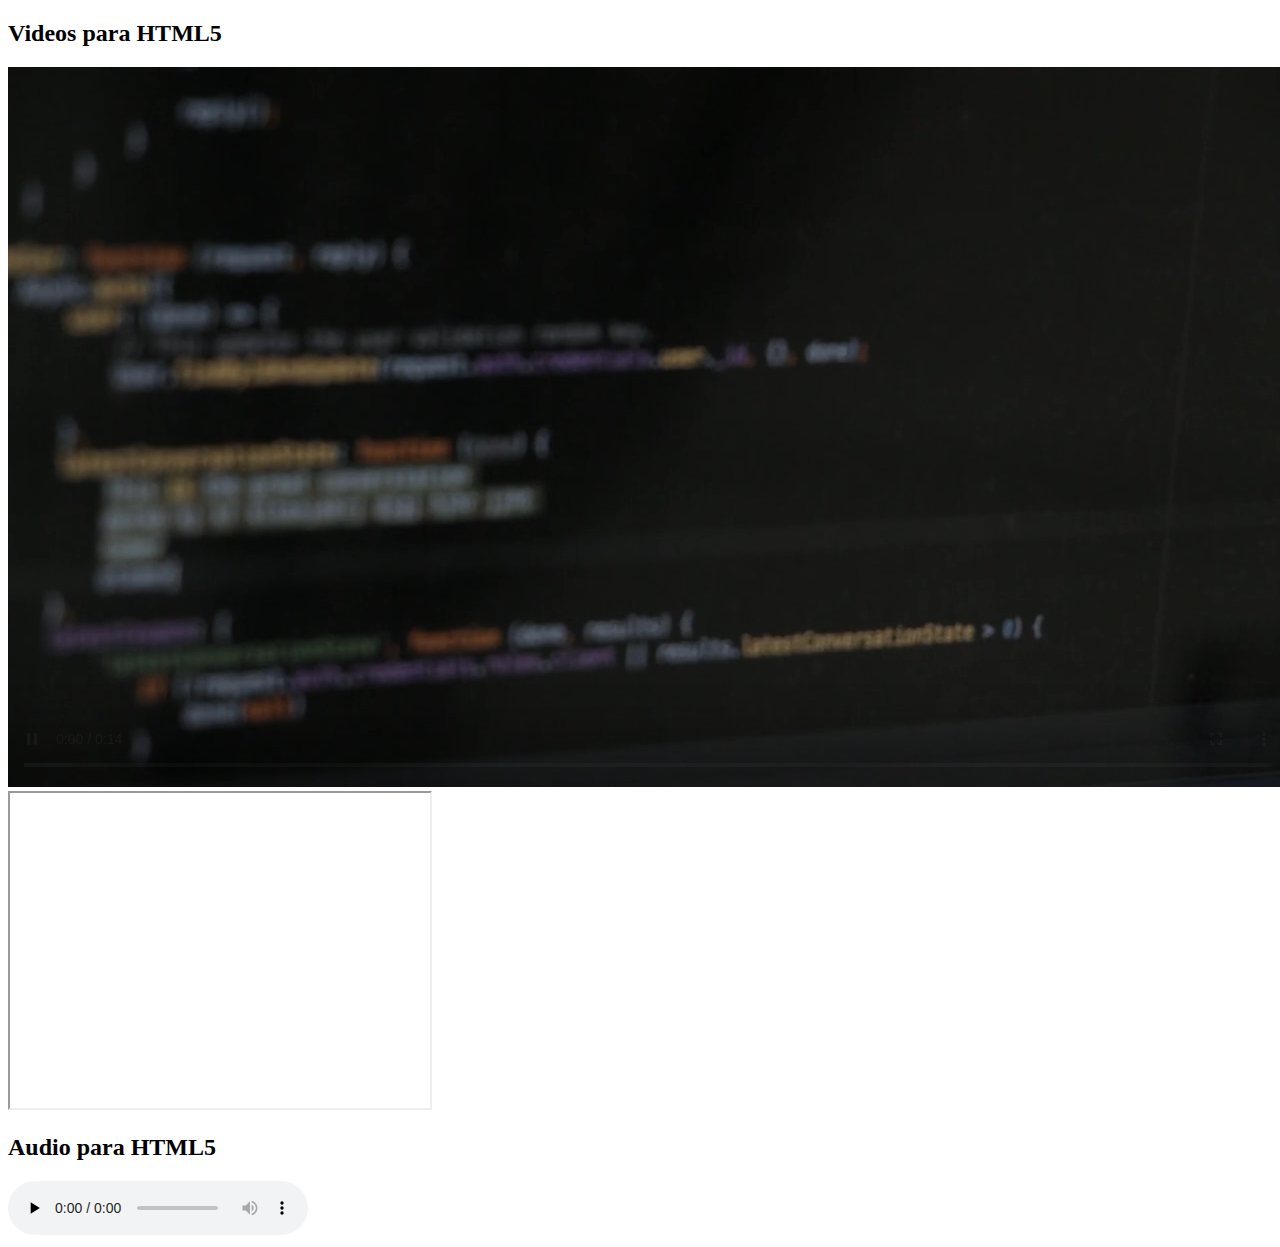
<file: HTML y CSS/HTML y CSS/multimedia.html>
<!DOCTYPE html>
<html lang="en">
<head>
    <meta charset="UTF-8">
    <title>Multimedia Audio y Video en HTML</title>
</head>
    <body>
    <h2>Videos para HTML5</h2>
        <video controls preload="auto" autoplay muted poster="img/poster.jpg" loop>
            <source src="video/codigo.mp4" type="video/mp4">
            <source src="video/codigo.webm" type="video/webm">
            <source src="video/codigo.ogv" type="video/ogg">
        <p>Tu navegador no soporta video</p>
    </video> <br>
    <iframe  width="420" height="315" src="https://www.youtube.com/embed/VGZw4ZKxEjg"></iframe>
    
    <h2>Audio para HTML5</h2>
    <audio controls preload="none">
        <source src="audio/audio.m4a" type="audio/m4a">
        <source src="audio/audio.oga" type="audio/ogg">
                
    </audio>

    </body>
</html>
</file>
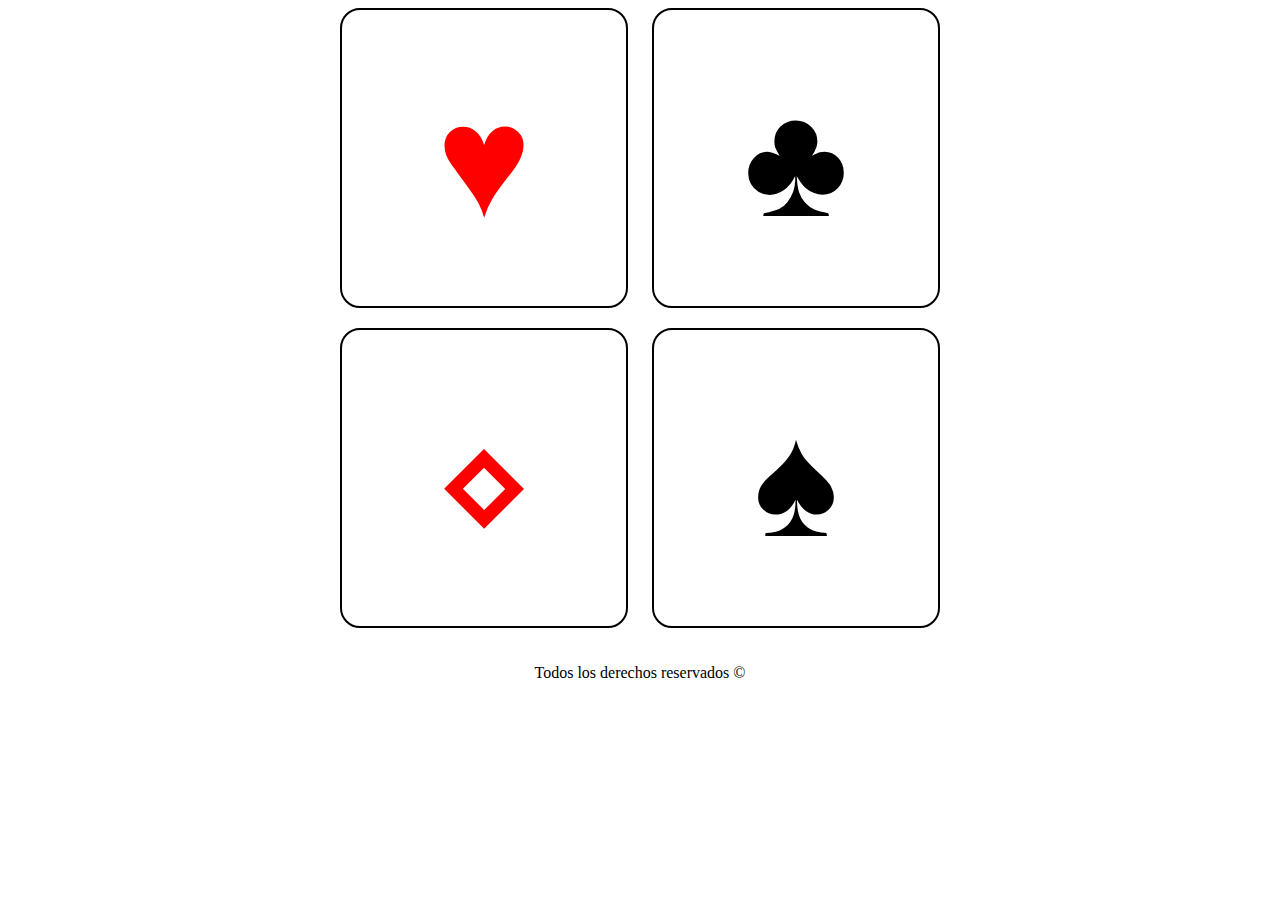
<file: HTML y CSS/HTML y CSS/naipes.html>
<!DOCTYPE html>
<html lang="es">
  <head>
    <meta charset="utf-8">
    <meta name="description" content="Explorando y Aprendiendo HTML">
    <title>Mi primer página web con HTML</title>

    <body>
            <div class="poker">
                <div class="carta carta1">
                  &hearts;
                </div>
                <div class="carta carta2">
                &clubs;
                </div>
                <div class="carta carta3">
                &diam;
                </div>
                <div class="carta carta4">
                &spades;
                </div>
            </div>
            <p>Todos los derechos reservados &copy; </p>
    </body>

    <style>
        .poker {
              width:600px;
              margin:0 auto;

        }
        .poker::after {
            content:'';
            display: table;
            clear:both;
        }
        .carta {
            float:left;
            width:48%;
            text-align: center;
            font-size: 160px;
            margin-bottom: 20px;
            border-radius: 20px;
            border:2px solid black;
            box-sizing: border-box;
            margin-right: 5px;
            height: 300px;
            padding-top: 60px;
        }
        .carta1, .carta3 {
            color:red;
        }
        .carta2, .carta4 {

          margin-right: 0;
          float:right;
        }
        p {
          text-align: center;
        }
    </style>
  </head>
</html>
</file>
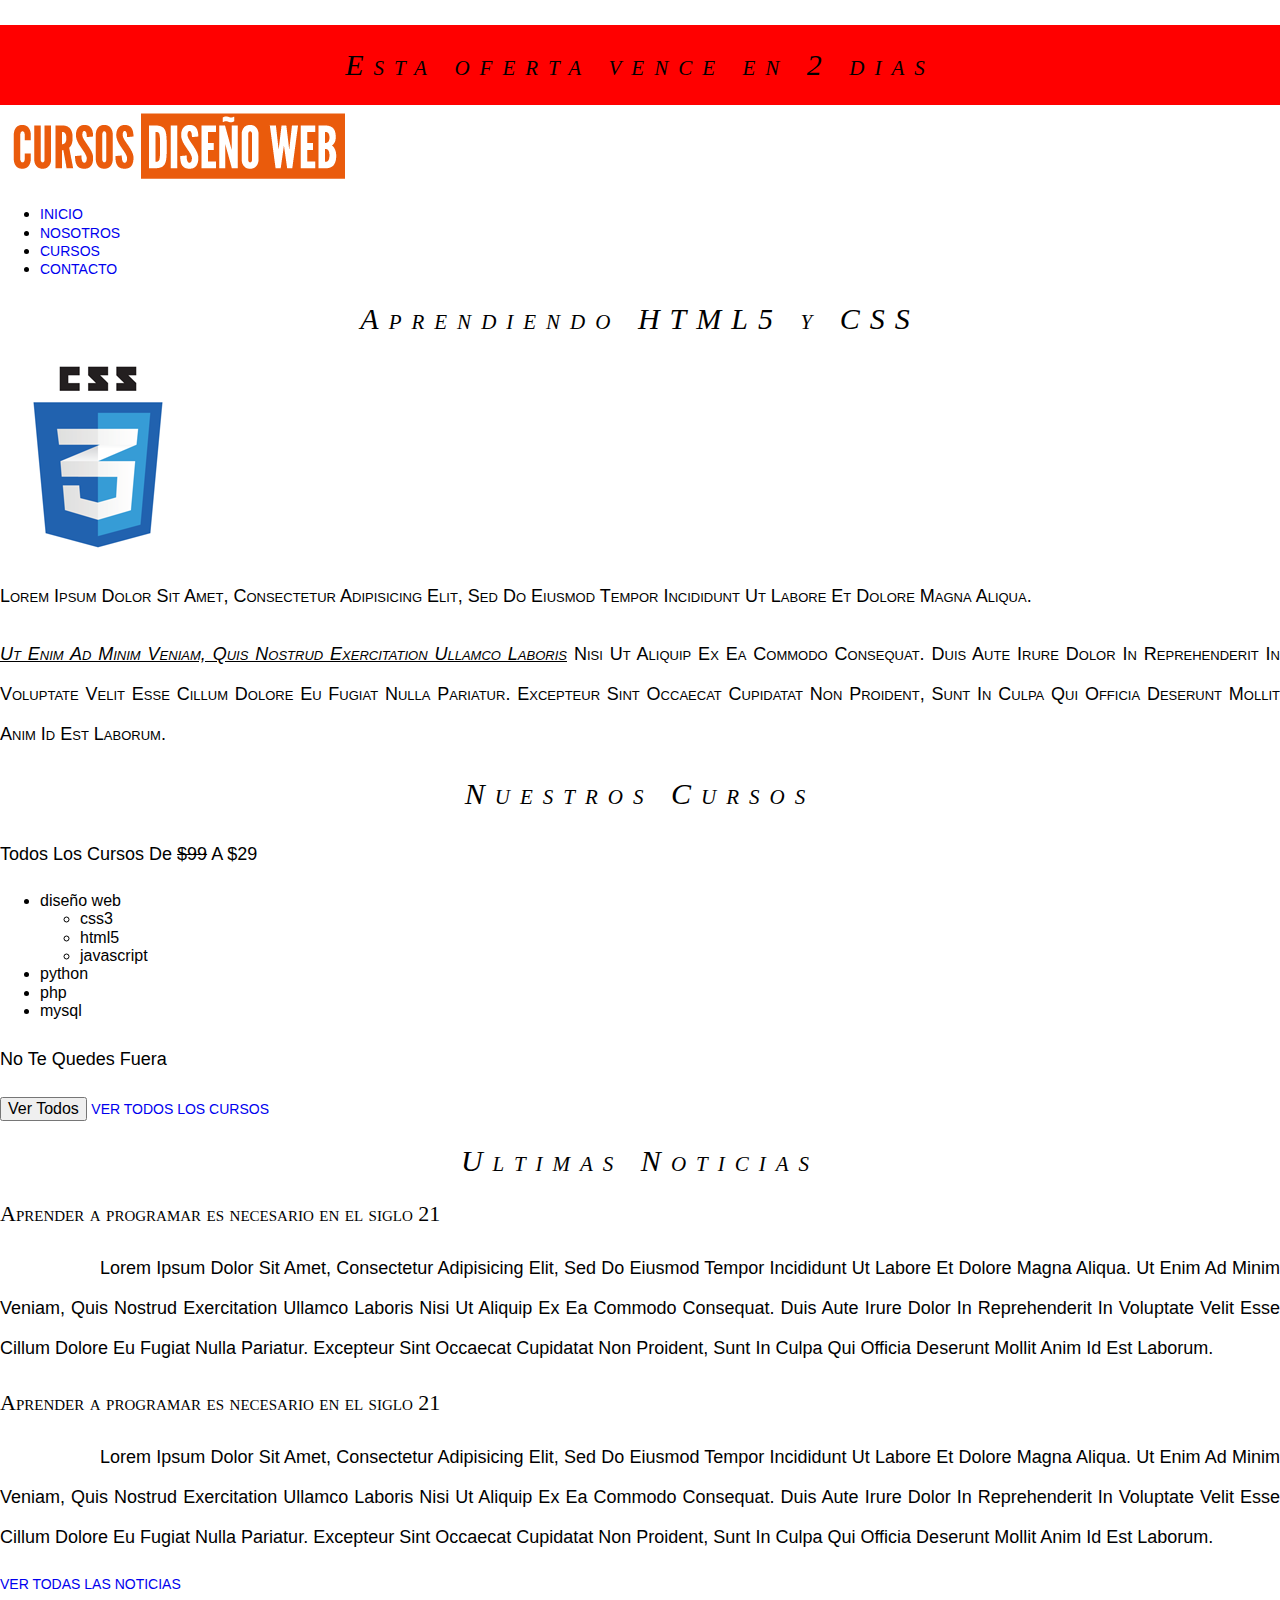
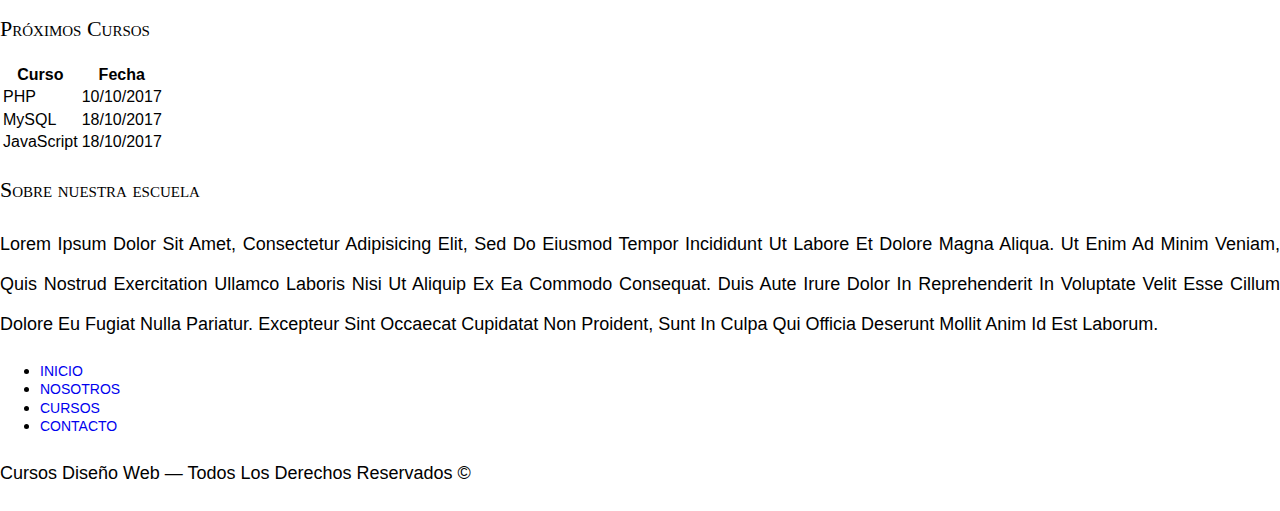
<file: HTML y CSS/HTML y CSS/textos.html>
<!DOCTYPE html>
<html>
  <head>
    <meta charset="utf-8">
    <title>Cursos de Diseño Web - CSS</title>
    <link rel="stylesheet" href="css/normalize.css"> 
  <link rel="stylesheet" href="css/textos.css">  
</head> 
  <body>
    <div class="oferta">
        <h2>Esta oferta vence en 2 dias</h2>
    </div>
    <div class="contenedor">
          <header>
              <div class="logo-contenedor">
                  <img src="img/logo.png" class="logo" id="logo">
              </div>
          </header>

          <nav id="navegacion">
            	<ul>
            		<li><a href="#">Inicio</a></li>
            		<li><a href="#">Nosotros</a></li>
            		<li><a href="#">Cursos</a></li>
            		<li><a href="#">Contacto</a></li>
            	</ul>
          </nav>

          <main class="contenido-principal">
                <section id="introduccion" class="seccion">
                    <h2 id="titulo" class="titulo">Aprendiendo HTML5 y CSS</h2>
                    <img src="img/css3.png">
                    <p class="rojo">Lorem ipsum dolor sit amet, consectetur adipisicing elit, sed do eiusmod tempor incididunt ut labore et dolore magna aliqua.</p>

                    <p><span>Ut enim ad minim veniam, quis nostrud exercitation ullamco laboris</span> nisi ut aliquip ex ea commodo consequat. Duis aute irure dolor in reprehenderit in voluptate velit esse cillum dolore eu fugiat nulla pariatur. Excepteur sint occaecat cupidatat non proident, sunt in culpa qui officia deserunt mollit anim id est laborum.</p>
                </section>

                <section id="cursos" class="seccion">
                    <h2 class="azul tituloCurso" >Nuestros Cursos</h2>
                    <p class="oferta">Todos los cursos de <span>$99</span> a $29</p>
                      <ul id="listado-cursos">
                          <li class="rojo">Diseño Web
                                <ul>
                                  <li>CSS3</li>
                                  <li>HTML5</li>
                                  <li>JavaScript</li>
                                </ul>
                          </li>
                          <li>Python</li>
                          <li>PHP</li>
                          <li><em>MySQL</em></li>
                      </ul>
                      <p>No te quedes fuera</p>
                      <button>Ver Todos</button>
                    <a href="http://facebook.com" id="btnCursos" class="button cursos" target="_blank">Ver todos los cursos</a>
                </section>

                <section id="noticias" class="seccion">
                    <h2>Ultimas Noticias</h2>
                    <div class="noticia">
                          <h3>Aprender a programar es necesario en el siglo 21</h3>
                          <p>
                            Lorem ipsum dolor sit amet, consectetur adipisicing elit, sed do eiusmod tempor incididunt ut labore et dolore magna aliqua. Ut enim ad minim veniam, quis nostrud exercitation ullamco laboris nisi ut aliquip ex ea commodo consequat. Duis aute irure dolor in reprehenderit in voluptate velit esse cillum dolore eu fugiat nulla pariatur. Excepteur sint occaecat cupidatat non proident, sunt in culpa qui officia deserunt mollit anim id est laborum.
                          </p>
                    </div>
                    <div class="noticia">
                          <h3>Aprender a programar es necesario en el siglo 21</h3>
                          <p>
                            Lorem ipsum dolor sit amet, consectetur adipisicing elit, sed do eiusmod tempor incididunt ut labore et dolore magna aliqua. Ut enim ad minim veniam, quis nostrud exercitation ullamco laboris nisi ut aliquip ex ea commodo consequat. Duis aute irure dolor in reprehenderit in voluptate velit esse cillum dolore eu fugiat nulla pariatur. Excepteur sint occaecat cupidatat non proident, sunt in culpa qui officia deserunt mollit anim id est laborum.
                          </p>
                    </div>
                    <a href="http://www.google.com.mx" class="button noticias" target="_blank">Ver todas las noticias</a>
                </section>
            </main> <!--main-->

            <aside class="">
                <h3>Próximos Cursos</h3>
                <table>
                    <thead>
                        <tr>
                          <th>Curso</th>
                          <th>Fecha</th>
                        </tr>
                    </thead>
                    <tbody>
                        <tr>
                          <td>PHP</td>
                          <td>10/10/2017</td>
                        </tr>
                        <tr>
                          <td>MySQL</td>
                          <td>18/10/2017</td>
                        </tr>
                        <tr>
                          <td>JavaScript</td>
                          <td>18/10/2017</td>
                        </tr>
                    </tbody>
                </table>
            </aside>
    </div> <!--.contenedor-->

    <footer role="contentinfo" >
        <div class="nosotros">
            <h3>Sobre nuestra escuela</h3>
            <p>Lorem ipsum dolor sit amet, consectetur adipisicing elit, sed do eiusmod tempor incididunt ut labore et dolore magna aliqua. Ut enim ad minim veniam, quis nostrud exercitation ullamco laboris nisi ut aliquip ex ea commodo consequat. Duis aute irure dolor in reprehenderit in voluptate velit esse cillum dolore eu fugiat nulla pariatur. Excepteur sint occaecat cupidatat non proident, sunt in culpa qui officia deserunt mollit anim id est laborum.</p>
        </div>

          <div class="menu">
              <nav>
                	<ul>
                		<li><a href="http://outlook.com.es" target="_blank">Inicio</a></li>
                		<li><a href="http://cursosmegaup.bid" target="_blank">Nosotros</a></li>
                		<li><a href="#">Cursos</a></li>
                		<li><a href="#">Contacto</a></li>
                	</ul>
              </nav>
          </div>
        <p>Cursos diseño web &mdash; Todos los derechos reservados &copy; </p>
    </footer>
  </body>
</html>
</file>
<file: HTML y CSS/DOM/css/estilos.css>
html {
  box-sizing: border-box;
}
*, *:before, *:after {
  box-sizing: inherit;
}
* {
  margin:0;
  padding:0;
}
body {
  font-family: verdana, geneva, serif;
}


header {
  padding: 20px 0;
}

div.contenedor,
div.contenido {
  width: 1200px;
  margin: 0 auto;
}

/** Navegacion **/
.navegacion{
  background-color: #db008d;
}
nav {
  width: 1200px;
  margin:0 auto;
  position: relative;
}
nav ul {
  list-style: none;
}
nav > ul > li {
  float: left;
}
nav ul::after {
  content: '';
  display: block;
  clear: both;
}
nav ul li a {
  display: inline-block;
  color: #ffffff;
  padding: 20px 20px;
  text-decoration: none;
  width: 200px;
  text-align: center;
}


nav ul li a:hover {
  background-color: #00b8e4;
}

/* SEgundo nivel **/

nav ul ul {
  position: absolute;
  top:100%;
  background-color: rgba(0,184,228, .7);
  display: none;
}
nav ul li:hover > ul {
  display: block;
}
nav ul li:hover {
  background-color: rgba(0,184,228, .7);
}

/** Contenido Principal**/
div.contenido::after {
  content: '';
  display: block;
  clear: both;
}
main {
  width: 70%;
  float: left;
  padding-right: 40px;
}
aside {
  float: right;
  width: 30%;
}
/* entradas **/
article {
    margin-top: 30px;
}
h2 {
    color: #00b8e4;
    margin-bottom: 20px;
}
article::after {
  content: '';
  display: block;
  clear: both;
}
article img {
    float: left;
    width: 300px;
    margin-right: 30px;
}
article p {
    line-height: 2;
    text-align: justify;
}
.boton {
    background-color: #00b8e4;
    padding: 10px 30px;
    text-align: center;
    display: inline-block;
    color: #ffffff;
    text-decoration: none;
    text-transform: uppercase;
    margin-top: 10px;
}

/** Aside **/
aside {
  margin-top: 30px;
}
aside ul {
  list-style: none;
}
aside ul li {
    padding: 10px 0 10px 10px;

}
aside ul li:hover {
  background-color: #00b8e4;

}
aside ul li a {
    color: #00b8e4;
    padding: 10px 0;
    text-decoration: none;
}
aside ul li:hover a {
  color: #ffffff;
}
/** Footer **/
footer {
  background-color: #db008d;
  padding-top: 40px;
  margin-top:30px;
}

footer h2 {
    color: white;
}
footer .contenedor::after {
  content: '';
  display: block;
  clear: both;
}
footer .nosotros {
  float: left;
  width: 30%;
  color: white;
}
footer .menu {
    float: right;
    width: 40%;
    text-align: right;
}
footer nav {
  width: auto;
}
footer nav a {
  color: white;
  text-decoration: none;
}
p.copyright {
    padding: 20px 0;
    text-align: center;
    color: white;
}
</file>
<file: HTML y CSS/HTML y CSS/displays/CSS/estilos.css>
html {
box-sizing: border-box;
}
*, *:before, *:after {
box-sizing: inherit;
}
body {
    background-image: linear-gradient(120deg, #d4fc79 0%, #96e6a1 100%);
    font-family: Arial, Helvetica, sans-serif;
    box-sizing: border-box;
}
.container {
    max-width: 1100px;
    margin: 0 auto;
    width: 90%;
    background-color: #ffffff;
    margin-top: 60px;
    padding: 10px;
}
h1 {
    text-align: center;
    text-transform: uppercase;
    font-weight: lighter;
}
.inline span, 
.inline em, 
.inline b {
    border: 1px solid red;
    width:200px;
    height:200px;
}

.inline-block span,
.inline-block em, 
.inline-block b{
    display: inline-block;
    height: 50px; 
    width:250px;
    padding: 20px;
}

.block p {
    border: 1px solid red;
}

.block h1{
    display: inline;
}

.none h1{
    display: none;
}
.contenedor-flex {
    display: flex;
    flex-direction: row; /** column */
    flex-wrap: wrap; /** cuadrados perfectos */
    justify-content: flex-start; /** Default */
    justify-content: flex-end; /** Derecha */
    justify-content: center; /** centradas */
    justify-content: space-around; /** Margen entre ellos */
    justify-content: space-between; /** Uno a la izq, otro al centro y a la derecha */

}
.contenedor-flex div {
    width: 200px;
    height:200px;
}
.contenedor-flex div:nth-child(1),
.contenedor-flex div:nth-child(9) {
    background-color:aqua;
}
.contenedor-flex div:nth-child(2),
.contenedor-flex div:nth-child(8)  {
    background-color:blueviolet;
}
.contenedor-flex div:nth-child(3),
.contenedor-flex div:nth-child(7) {
    background-color:brown;
}
.contenedor-flex div:nth-child(4), 
.contenedor-flex div:nth-child(6) {
    background-color:forestgreen;
}
.contenedor-flex div:nth-child(5) {
    background-color:darkslategray;
}
</file>
<file: HTML y CSS/HTML y CSS/css/colores.css>
body{
    background-color:gray;
}
img.logo{
    opacity: .3; /* SOMBRA */
}

.contenedor{
    margin: 0 auto;
    background-color: white;
    width: 1000px;
}

nav{
    background-color: rgb(53,53,53); /** RGB */
    background-color: hsl(13, 99%, 55%);
    opacity: .3;
    background-image: url(../img/html5.png);
    background-repeat: no-repeat;
}
nav ul li a{
    color: purple;
    color: hsl(0,0%,100%); /** HSL */
}

h2{
    color: #fe4918;
    color: orange;
}

div.gran-promocion{
    background-color: rgb(161, 203, 255);
}
section#noticias{
    background-color: rgb(242,242,242);
}

footer{
    background-color: #353535; /** COLORES HEXADECIMALES */
    color: white;
}

aside{
    background-color: #a1cbff; /** HEXADECIMAL */
}

/** RGBA y HSLA  */

#noticias h2{
    background-color: rgba(254, 73,24, .7);
    padding: 10px;
    color: white;
    border-bottom: 10px solid rgba(254,73,24,1);
}

nav{
    background-color: hsla(13,98%,55%,.5);
}

/** Text Shadow y Box Shadow*/
h2{
    text-shadow: 10px 10px 10px black; /** Expasion horizontal,vertical,blur,color */
}

ul#listado-cursos{
    box-shadow: 2px 2px 10px 10px black;
    box-shadow: 0px 20px 30px -20px rgba(0,0,0,0.5);
}

/** DEGRADADO */
#cursos{
    background: linear-gradient(red,blue); /** Degradado lineal*/
    background: linear-gradient(to left,RGBA(254,73,24,1),#353535); /** Degradado lineal*/
    background: radial-gradient(RGBA(254,73,24,1)1%,#353535 5%);
    /* Permalink - use to edit and share this gradient: https://colorzilla.com/gradient-editor/#b4e391+0,61c419+50,b4e391+100;Green+3D */
background: #b4e391; /* Old browsers */
background: -moz-linear-gradient(top,  #b4e391 0%, #61c419 50%, #b4e391 100%); /* FF3.6-15 */
background: -webkit-linear-gradient(top,  #b4e391 0%,#61c419 50%,#b4e391 100%); /* Chrome10-25,Safari5.1-6 */
background: linear-gradient(to bottom,  #b4e391 0%,#61c419 50%,#b4e391 100%); /* W3C, IE10+, FF16+, Chrome26+, Opera12+, Safari7+ */
filter: progid:DXImageTransform.Microsoft.gradient( startColorstr='#b4e391', endColorstr='#b4e391',GradientType=0 ); /* IE6-9 */

}
</file>
<file: HTML y CSS/HTML y CSS/css/estilos.css>
/* Comentario en CSS   */

   /* Selectores de ID's */
   #titulo{
      color: red;
   }
  #logo{
     margin-top: 200px;
  }



  /*Selectores de clases */

  .rojo{
     color: red;
  }
  .logo{
     margin-top: 200px;    
  }
 
/*Selectores con Clases y ID's */

#titulo.titulo{
   font-size: 60px;
}

/*Selectores con 2 clases*/
.azul.tituloCurso{
   color: blue;
}

/*Selectores con elementos HTML*/
p{
   color: brown;
} 
h2{
   color: orange;
}
h3{
   color: green;
} 
img{
   width: 300px;
}

/*Selectores con elementos HTML y ID*/
img#logo{
   width: 600px;
}
h2#titulo{
   color: orange;
}

/*Selectores con elementos HTML y Clases*/
section.seccion{
   background: gray;
}
div.noticia{
   background: white;
}

/*Selector Universal*/
/* *{
   color: black!important;
   font-size: 20px;
} */

#listado-cursos *{
   color: red;
   font-size: 30px;
}
.noticias *{
   font-size: 20px;
}

/*Selectores de grupo*/
h2,h3,p,a{
   text-transform: uppercase;
}
h2,h3{
   text-align: center;
}

/*Selectores de Descendientes*/
nav#navegacion {
   background-color: orange;
}
nav#navegacion ul{
   list-style: none;
}
nav#navegacion ul li{
   display: inline;
}
nav#navegacion ul li a{
   color: white;
}

/*Selectores con hijos*/
section#cursos>ul{
   border: 1px solid black;
}
ul#listado-cursos>li{
   color:red;
}
ul#listado-cursos li ul>li{
   color: green;
}

/*Selector con elementos adyacentes*/
ul#listado-cursos + p{
   background-color: red !important;
   color: white;
}

/*Selectores para enlaces*/
a[href*="facebook.com"]{
   background-color: yellow;
}
a[href*="google.com.ar"]{
   background-color: purple;
}

/*Selectores de atributos*/
img[id="logo"]{
   margin-top: 0;
}

[class="seccion"]{
   background-color: white !important;
}

/** Selectores con Pseudo Clases **/
div.menu nav ul li a:focus,
div.menu nav ul li a:visited,
div.menu nav ul li a:active{
   color:black;
}
div.menu nav ul li a:hover{
   color:orange;
}
h2:hover{
   color:blue;
}

/** Selectores con Pseudo Clases y nth-child **/
div.menu nav ul li:nth-child(1){
   background-color: red;
}
div.menu nav ul li:nth-child(2){
   background-color:yellow;
}
div.menu nav ul li:nth-child(3){
   background-color:gray;
}
div.menu nav ul li:nth-child(4){
   background-color: blue;
}
</file>
<file: HTML y CSS/HTML y CSS/css/estiloss.css>
/* apply a natural box layout model to all elements, but allowing components to change */
html {
    box-sizing: border-box;
  }
  *, *:before, *:after {
    box-sizing: inherit;
  }
  
body {
     background-image: linear-gradient(120deg, #d4fc79 0%, #96e6a1 100%);
     font-family: Arial, Helvetica, sans-serif;
     box-sizing: border-box;
 }
 .container {
     max-width: 1100px;
     margin: 0 auto;
     width: 90%;
     background-color: #ffffff;
     margin-top: 60px;
     padding: 10px;
 }
 h1 {
     text-align: center;
     text-transform: uppercase;
     font-weight: lighter;
 }

 .padding {
     height: 100px;
     width: 300px;
     background-color: cornflowerblue;
     color: white;
     padding: 30px;
     box-sizing: border-box; /** Se restringue el largo y el ancho de un objeto */
 }
 .border {
     height: 100px;
     width: 300px;
     background-color:coral;
     color: white;
     border: 20px solid cornflowerblue;
     padding:20px;
     box-sizing: border-box;
 }
</file>
<file: HTML y CSS/HTML y CSS/css/textos.css>
@font-face {
    font-family: 'acknowledgementmedium';
    src: url('acknowledgement.woff2') format('woff2'),
         url('acknowledgement.woff') format('woff');
    font-weight: normal;
    font-style: normal;

}

/** Font Family*/

body{
    font-family: Arial, Helvetica, serif;    
}

h2{
    /** font-family: 'acknowledgementmedium',Verdana, Geneva, Tahoma, sans-serif;
    font-size: 30px;
  /**  font-size: 3rem;
    font-size: 4em;*/
    /** font-style: italic;
    text-transform: uppercase;
    font-weight: bold; /** en negrita*/
    font: italic small-caps normal 30px/30px Verdana; /** forma rapida*/
    text-align: center; /** Alineacion del texto */
    letter-spacing: 10px; /** Espaciado del texto */
    text-indent: 0px; /** indentacion del texto desplazamiento*/

}
div.noticia p{
    text-indent: 100px; /**Sangria */
}

h3{
    font-family: 'Times New Roman', serif;
    font-size: 22px;
    font-variant: small-caps; /**Letras pequeñas y la primera en mayuscula */
    font-weight: lighter;
}

p{
    font-family: Geneva, Helvetica, sans-serif;
    font-size: 18px;
    text-transform: capitalize;
    line-height: 40px; /**Ajusta la altura del texto */
    text-align: justify;
}

#listado-cursos li{
    text-transform: lowercase; /**Sirve para transformar el texto en miniscula */
}

#listado-cursos li em{
    font-style: normal; /** Se asigna el formato normal al texto*/
}

a{
    font-size: 14px;
    text-transform: uppercase; /** Transforma el texto en mayuscula */
    text-decoration: none; /**Eliminar la barra de abajo de los hipervinculos */
}
section#introduccion p {
    font-variant: small-caps;
}
section#introduccion p span{
    font-style: italic;
    text-decoration: underline; /** Linea debajo*/
}

p.oferta span{
text-decoration: line-through; /**Linea cruzada */
}

div.oferta{
    height: 80px;
    background-color: red;
}
div.oferta h2{
    line-height: 80px;
}
</file>
